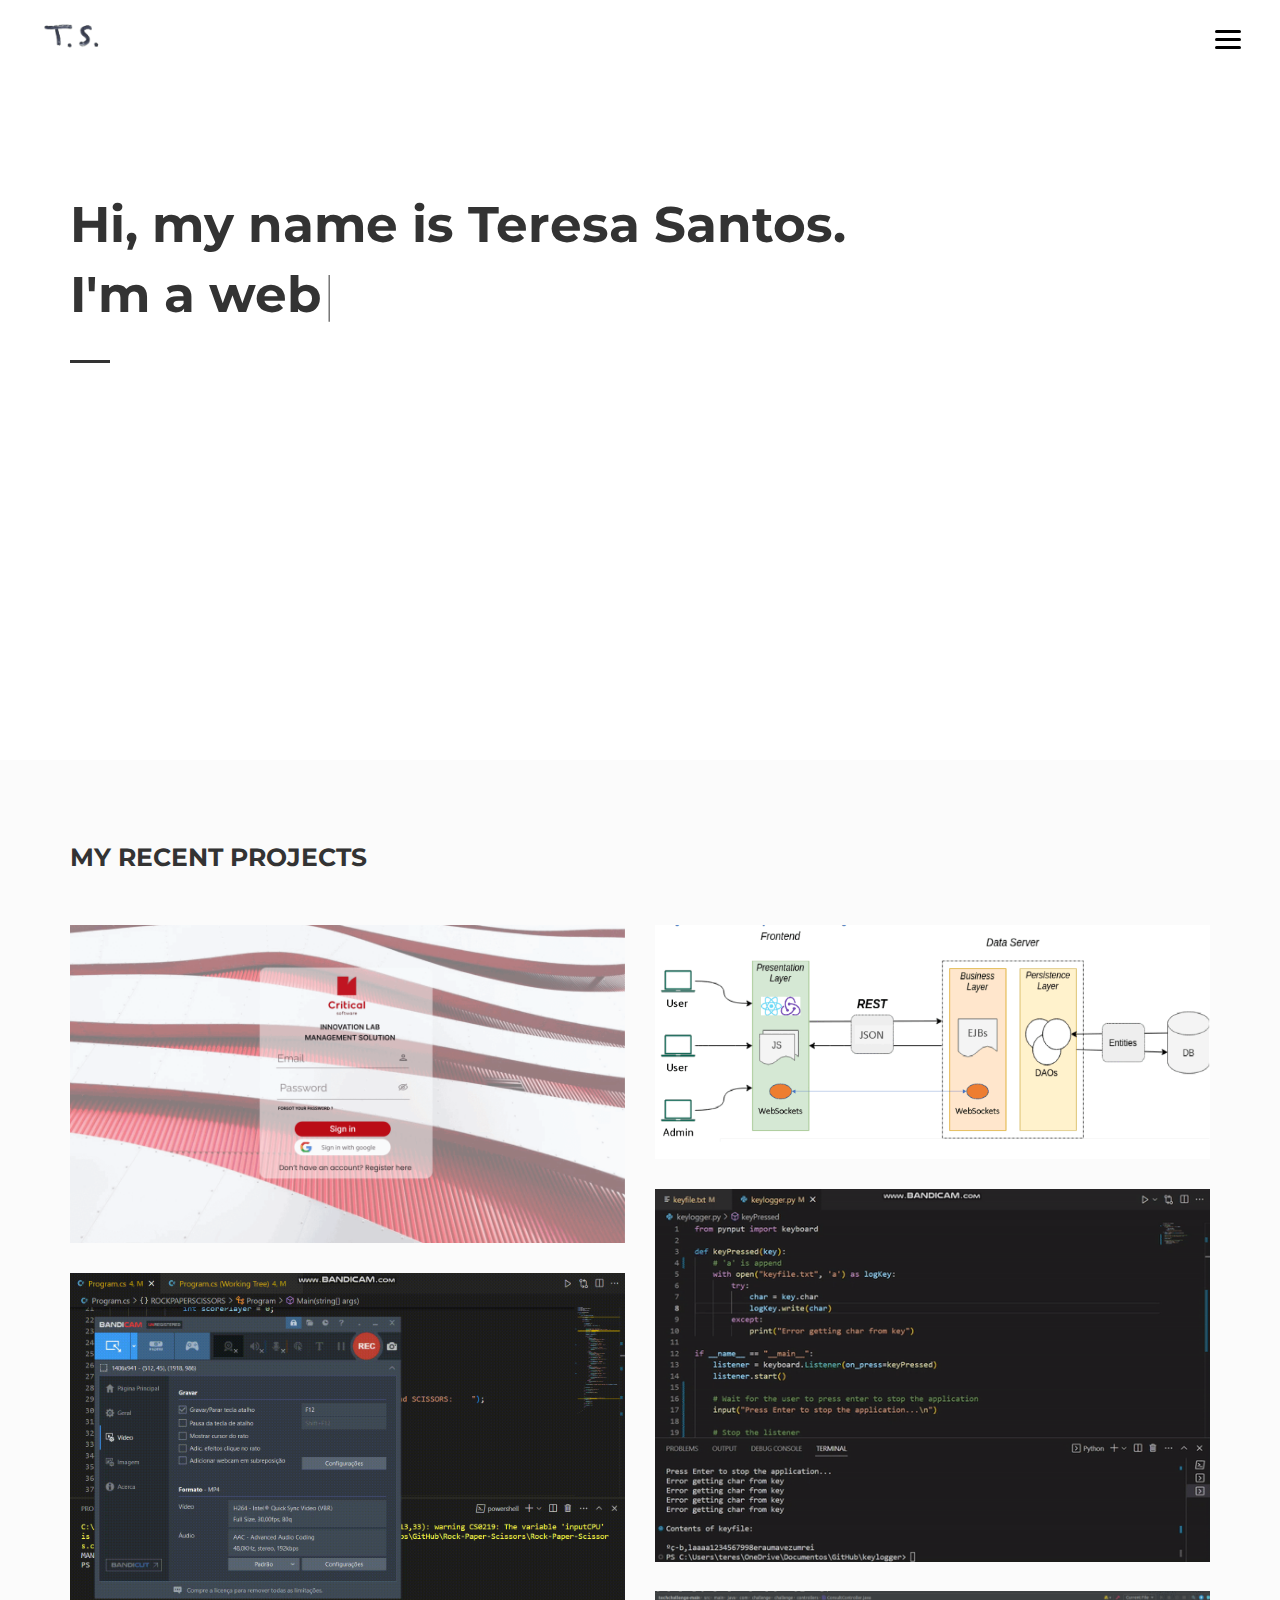
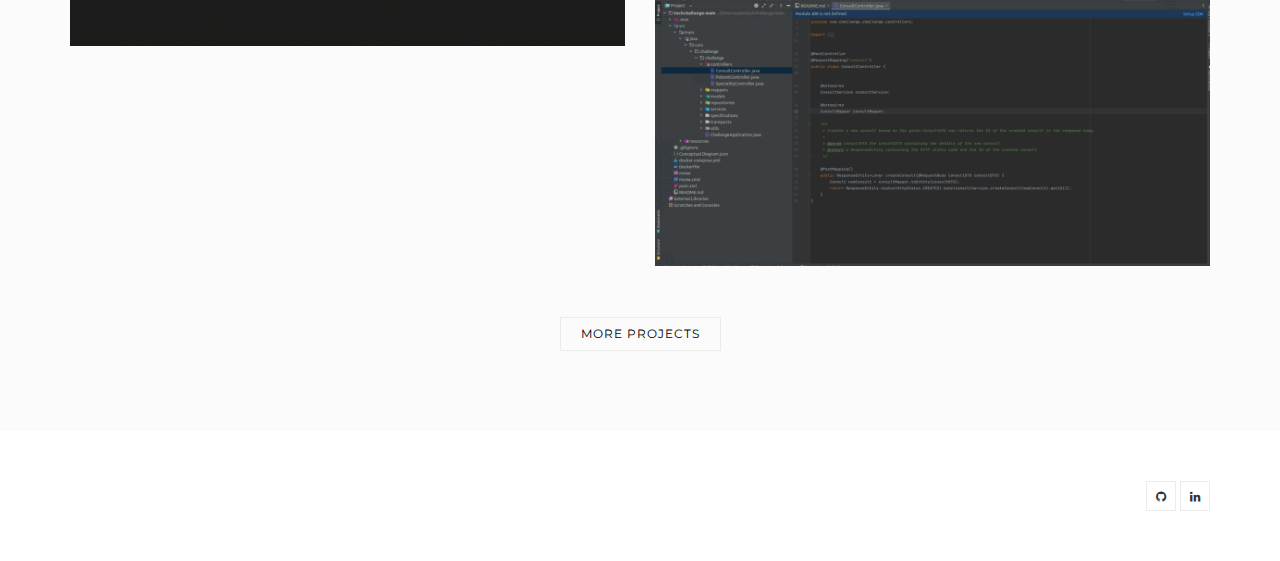
<file: index.html>
<!DOCTYPE html>
<html>
	<head>
		<title>Teresa Santos</title>
		<meta charset="utf-8">
		<meta name="viewport" content="width=device-width, initial-scale=1.0, maximum-scale=1.0, user-scalable=no">
		<meta name="format-detection" content="telephone=no">
		<meta name="apple-mobile-web-app-capable" content="yes">
		<!-- Fonts-->
		<link rel="stylesheet" type="text/css" href="utils/fonts/fontawesome/font-awesome.min.css">
		<link rel="stylesheet" type="text/css" href="utils/fonts/pe-icon/pe-icon.css">
		<!-- Vendors-->
		<link rel="stylesheet" type="text/css" href="utils/vendors/bootstrap/grid.css">
		<link rel="stylesheet" type="text/css" href="utils/vendors/magnific-popup/magnific-popup.min.css">
		<link rel="stylesheet" type="text/css" href="utils/vendors/swiper/swiper.css">
		<!-- App & fonts-->
		<link rel="stylesheet" type="text/css" href="https://fonts.googleapis.com/css?family=Montserrat:300,400,500,600,700|Open+Sans:400,700">
		<link rel="stylesheet" type="text/css" id="app-stylesheet" href="utils/css/main.css">
    <link rel="icon" type="image/x-icon" href="ts-2.png">
	</head>
	
	<body>
		<div class="page-wrap" id="root">
			
			<!-- header -->
			<header class="header header--fixed">
				<div class="header__inner">
					<div class="header__logo"><a href="index.html"><img src="1133692.png" alt="" style="height: 33px; padding-left: 20px;margin: 0;"/></a></div>
					<div class="navbar-toggle" id="fs-button">
						<div class="navbar-icon"><span></span></div>
					</div>
				</div>
				
				<!-- fullscreenmenu__module -->
				<div class="fullscreenmenu__module" trigger="#fs-button">
					
					<!-- overlay-menu -->
					<nav class="overlay-menu">
						
						<!--  -->
						<ul class="wil-menu-list">
							<li class="current-menu-item"><a href="index.html">Home</a>
							</li>
							<li><a href="aboutme.html">About Me</a>
							</li>
							<li><a href="https://github.com/teresamrsantos">My Projects</a>
							</li>
						</ul><!--  -->
						
					</nav><!-- End / overlay-menu -->
					
				</div><!-- End / fullscreenmenu__module -->
				
			</header><!-- End / header -->
			
			<!-- Content-->
			<div class="wil-content">
				
				<!-- Section -->
				<section class="awe-section">
					<div class="container">
						
						<!-- page-title -->
						<div class="page-title" style="height: 600px;">
							<h2 class="page-title__title">Hi, my name is Teresa Santos.<br>
								
								<!-- typing__module -->
								<div class="typing__module">
									<div class="typed-strings"><span>I'm  a web & software developer. <br/>
                 				    Cybersecurity enthusiast. <br/> <br/> This is a work in progress... (and so am I) </span><span></span>
									</div><span class="typed"></span>
								</div><!-- End / typing__module -->
								
							</h2>
							<p class="page-title__text"></p>
							<div class="page-title__divider"></div>
						</div><!-- End / page-title -->
						
					</div>
				</section>
				<!-- End / Section -->
				
				
				<!-- Section -->
				<section class="awe-section bg-gray">
					<div class="container">
						<div class="row">
							<div class="col-lg-6 ">
								
								<!-- title -->
								<div class="title">
									<h2 class="title__title">My Recent Projects</h2>
								</div><!-- End / title -->
								
							</div>
						</div>
						
						<div class="grid-css grid-css--masonry" data-col-lg="2" data-col-md="1" data-col-sm="1" data-col-xs="1" data-gap="30">
							<div class="grid__inner">
								<div class="grid-sizer"></div>
								
								<div class="grid-item">
									<div class="grid-item__inner">
										<div class="grid-item__content-wrapper">
											
											<!-- work -->
											<div class="work"><a href="https://github.com/teresamrsantos/InnovationLab">
													
													<!-- hoverbox ef-slide-bottom -->
													<div class="hoverbox ef-slide-bottom light">
														
														<!-- hb_front -->
														<div class="hb_front"><img src="utils/img/inovationlab.gif" alt=""/>
														</div><!-- End / hb_front -->
														
														
														<!-- hb_back -->
														<div class="hb_back">
															<h2 class="work__title">Innovation Lab</h2><span class="work__text">Web App - An interesting forum to exchange innovative ideas. <br><br>- Java <br>-ReactJS and Redux <br>- MySQL</span>
														</div><!-- End / hb_back -->
														
													</div><!-- End / hoverbox ef-slide-bottom -->
													</a>
											</div><!-- End / work -->									
										</div>
									</div>
								</div>
								

								

								<div class="grid-item">
									<div class="grid-item__inner">
										<div class="grid-item__content-wrapper">
											
											<!-- work -->
											<div class="work"><a href="https://github.com/teresamrsantos/gallery-portfolio">
													
													<!-- hoverbox ef-slide-bottom -->
													<div class="hoverbox ef-slide-bottom light">
														
														<!-- hb_front -->
														<div class="hb_front"><img src="utils/img/gallery-portfolio.gif" alt=""/>
														</div><!-- End / hb_front -->
														
														
														<!-- hb_back -->
														<div class="hb_back">
															<h2 class="work__title">Gallery Porfolio</h2><span class="work__text">Web App - A website that serves as a portfolio and showcase for an organization or gallery. It allows users to create, showcase, and manage projects and post news articles related to these projects.
															<br>- ReactJS,Redux, Javascript, HTML5, CSS <br>- Java, WebSockets <br>- JUnit and Mockito<br>- MySQL</span>
														</div><!-- End / hb_back -->
														
													</div><!-- End / hoverbox ef-slide-bottom -->
													</a>
											</div><!-- End / work -->
											
										</div>
									</div>
								</div>

								<div class="grid-item">
									<div class="grid-item__inner">
										<div class="grid-item__content-wrapper">
											
											<!-- work -->
											<div class="work"><a href="https://github.com/teresamrsantos/keylogger">
													
													<!-- hoverbox ef-slide-bottom -->
													<div class="hoverbox ef-slide-bottom light">
														
														<!-- hb_front -->
														<div class="hb_front"><img src="utils/img/keylogger.gif" alt=""/>
														</div><!-- End / hb_front -->
														
														
														<!-- hb_back -->
														<div class="hb_back">
															<h2 class="work__title">Keylogger</h2><span class="work__text">  This script uses the pynput library to monitor and capture keyboard events. When a key is pressed, the keyPressed function is called, which prints the pressed key and appends it to a file. The script runs as a listener until an input is received, allowing it to continuously capture key presses. <br><br>- Python <br></span>
														</div><!-- End / hb_back -->
														
													</div><!-- End / hoverbox ef-slide-bottom -->
													</a>
											</div><!-- End / work -->
											
										</div>
									</div>
								</div>

								<div class="grid-item">
									<div class="grid-item__inner">
										<div class="grid-item__content-wrapper">
											
											<!-- work -->
											<div class="work"><a href="https://github.com/teresamrsantos/Rock-Paper-Scissors">
													
													<!-- hoverbox ef-slide-bottom -->
													<div class="hoverbox ef-slide-bottom light">
														
														<!-- hb_front -->
														<div class="hb_front"><img src="utils/img/rock-paper-scissors.gif" alt=""/>
														</div><!-- End / hb_front -->
														
														
														<!-- hb_back -->
														<div class="hb_back">
															<h2 class="work__title">>Rock Paper Scissors</h2><span class="work__text">A simple implementation of the game "Rock, Paper, Scissors" played between a human player and the computer. It allows the player to make a choice (rock, paper, or scissors) and randomly generates the computer's choice. <br><br>- C# <br></span>
														</div><!-- End / hb_back -->
														
													</div><!-- End / hoverbox ef-slide-bottom -->
													</a>
											</div><!-- End / work -->
											
										</div>
									</div>
								</div>

								<div class="grid-item">
									<div class="grid-item__inner">
										<div class="grid-item__content-wrapper">
											
											<!-- work -->
											<div class="work"><a href="https://github.com/teresamrsantos/techchallenge">
													
													<!-- hoverbox ef-slide-bottom -->
													<div class="hoverbox ef-slide-bottom light">
														
														<!-- hb_front -->
														<div class="hb_front"><img src="utils/img/techgallenge.gif" alt=""/>
														</div><!-- End / hb_front -->
														
														
														<!-- hb_back -->
														<div class="hb_back">
															<h2 class="work__title">Tech Challenge</h2><span class="work__text">Backend App - An application that allows for logging patient consultations in the hospital and facilitates the tracking of their medical conditions and symptoms. <br><br>- Java <br>- Docker <br>- Flyway <br>- PostGres</span>
														</div><!-- End / hb_back -->
														
													</div><!-- End / hoverbox ef-slide-bottom -->
													</a>
											</div><!-- End / work -->
											
										</div>
									</div>
								</div>

								
								<!--     CLOSING      -->
							</div>
						</div>
						<div class="awe-text-center mt-50">
							<a class="md-btn md-btn--outline-primary" href="https://github.com/teresamrsantos" target="_blank">More Projects
							</a>
						</div>
					</div>
				</section>
				<!-- End / Section -->
				
			</div>
			<!-- End / Content-->
			
			<!-- footer -->
			<div class="footer">
				<div class="container">
					<div class="row">
						<div class="col-md-6 col-lg-6 ">
						</div>
						<div class="col-md-6 col-lg-6 ">
							<div class="footer__social">
								
								<!-- social-icon -->
								<a class="social-icon" href="https://github.com/teresamrsantos" target="_blank"><i class="social-icon__icon fa fa-github"></i>
								</a><!-- End / social-icon -->
								
								
								<!-- social-icon -->
								<a class="social-icon" href="https://www.linkedin.com/in/teresarsantos/" target="_blank"><i class="social-icon__icon fa fa-linkedin"></i>
								</a><!-- End / social-icon -->
								
							</div>
						</div>
					</div>
				</div>
			</div><!-- End / footer -->
			
		</div>
		<!-- Vendors-->
		<script type="text/javascript" src="utils/vendors/jquery/jquery.min.js"></script>
		<script type="text/javascript" src="utils/vendors/imagesloaded/imagesloaded.pkgd.js"></script>
		<script type="text/javascript" src="utils/vendors/isotope-layout/isotope.pkgd.js"></script>
		<script type="text/javascript" src="utils/vendors/jquery-one-page/jquery.nav.min.js"></script>
		<script type="text/javascript" src="utils/vendors/jquery.easing/jquery.easing.min.js"></script>
		<script type="text/javascript" src="utils/vendors/jquery.matchHeight/jquery.matchHeight.min.js"></script>
		<script type="text/javascript" src="utils/vendors/magnific-popup/jquery.magnific-popup.min.js"></script>
		<script type="text/javascript" src="utils/vendors/masonry-layout/masonry.pkgd.js"></script>
		<script type="text/javascript" src="utils/vendors/jquery.waypoints/jquery.waypoints.min.js"></script>
		<script type="text/javascript" src="utils/vendors/swiper/swiper.jquery.js"></script>
		<script type="text/javascript" src="utils/vendors/menu/menu.js"></script>
		<script type="text/javascript" src="utils/vendors/typed/typed.min.js"></script>
		<!-- App-->
		<script type="text/javascript" src="utils/main.js"></script>
	</body>
</html>
</file>
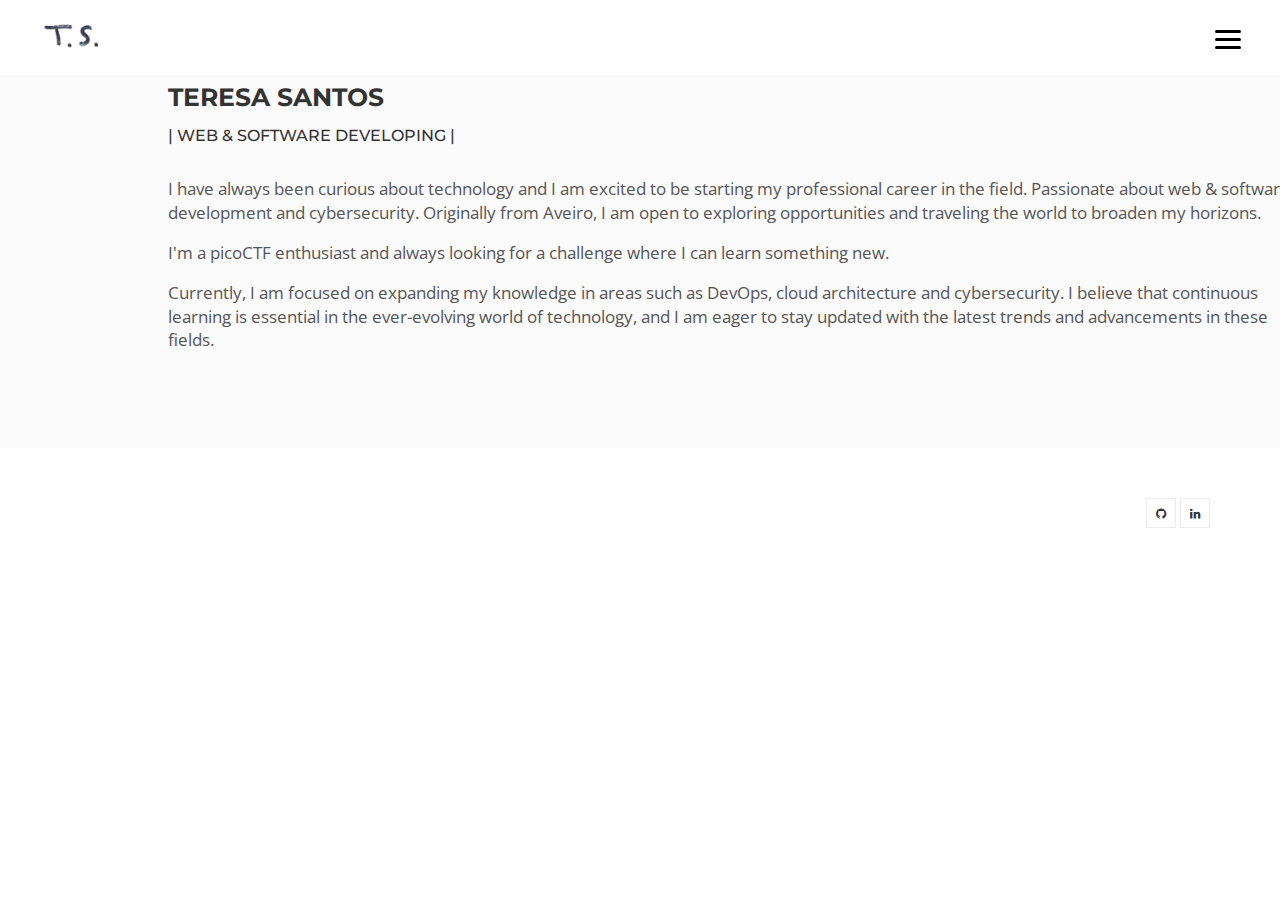
<file: aboutme.html>
<!DOCTYPE html>
<html>
	<head>
		<title>Teresa Santos</title>
		<meta charset="utf-8">
		<meta name="viewport" content="width=device-width, initial-scale=1.0, maximum-scale=1.0, user-scalable=no">
		<meta name="format-detection" content="telephone=no">
		<meta name="apple-mobile-web-app-capable" content="yes">
		<!-- Fonts-->
		<link rel="stylesheet" type="text/css" href="utils/fonts/fontawesome/font-awesome.min.css">
		<link rel="stylesheet" type="text/css" href="utils/fonts/pe-icon/pe-icon.css">
		<!-- Vendors-->
		<link rel="stylesheet" type="text/css" href="utils/vendors/bootstrap/grid.css">
		<link rel="stylesheet" type="text/css" href="utils/vendors/magnific-popup/magnific-popup.min.css">
		<link rel="stylesheet" type="text/css" href="utils/vendors/swiper/swiper.css">
		<!-- App & fonts-->
		<link rel="stylesheet" type="text/css" href="https://fonts.googleapis.com/css?family=Montserrat:300,400,500,600,700|Open+Sans:400,700">
		<link rel="stylesheet" type="text/css" id="app-stylesheet" href="utils/css/main.css">
    <link rel="icon" type="image/x-icon" href="ts-2.png">
	</head>
	
	<body>
		<div class="page-wrap" id="root">
			
			<!-- header -->
			<header class="header header--fixed">
				<div class="header__inner">
					<div class="header__logo"><a href="index.html"><img src="1133692.png" alt="" style="height: 33px; padding-left: 20px;margin: 0;"/></a></div>
					<div class="navbar-toggle" id="fs-button">
						<div class="navbar-icon"><span></span></div>
					</div>
				</div>
				
				<!-- fullscreenmenu__module -->
				<div class="fullscreenmenu__module" trigger="#fs-button">
					
					<!-- overlay-menu -->
					<nav class="overlay-menu">
						
						<!--  -->
						<ul class="wil-menu-list">
							<li class="current-menu-item"><a href="index.html">Home</a>
							</li>
							<li><a href="aboutme.html">About Me</a>
							</li>
							<li><a href="https://github.com/teresamrsantos">My Projects</a>
							</li>
						</ul><!--  -->
						
					</nav><!-- End / overlay-menu -->
					
				</div><!-- End / fullscreenmenu__module -->
				
			</header><!-- End / header -->
			
			<!-- Content-->
			<div class="wil-content">
				

				
				
				<!-- Section -->
                <section class="awe-section bg-gray">
					<div class="container">
						<div class="row">
							<div class="col-md-12 col-lg-12 col-xs-offset-0 col-sm-offset-0 col-md-offset-0 col-lg-offset-1 ">
							
								<!--  -->
								<div class="mt-15">
									<h2 class="about__title">Teresa Santos</h2>
									<p class="about__subtitle"> | WEB & SOFTWARE DEVELOPING |</p>
									<p style="font-size: 17px;">I have always been curious about technology and I am excited to be starting my professional career in the field.
										Passionate about web & software development and cybersecurity. Originally from Aveiro, I am open to exploring opportunities and traveling the world to broaden my horizons.</p>
									<p style="font-size: 17px;">I'm a picoCTF enthusiast and always looking for a challenge where I can learn something new.</p>
									  <p style="font-size: 17px;"> Currently, I am focused on expanding my knowledge in areas such as DevOps, cloud architecture and cybersecurity. I believe that continuous learning is essential in the ever-evolving world of technology, and I am eager to stay updated with the latest trends and advancements in these fields.</p>  

								</div><!-- End /  -->
								
							</div>
						</div>
					</div>
				</section>
				<!-- End / Section -->
				<!-- End / Section -->
				
			</div>
			<!-- End / Content-->
			
			<!-- footer -->
			<div class="footer">
				<div class="container">
					<div class="row">
						<div class="col-md-6 col-lg-6 ">
						</div>
						<div class="col-md-6 col-lg-6 ">
							<div class="footer__social">
								
								<!-- social-icon -->
								<a class="social-icon" href="https://github.com/teresamrsantos" target="_blank"><i class="social-icon__icon fa fa-github"></i>
								</a><!-- End / social-icon -->
								
								
								<!-- social-icon -->
								<a class="social-icon" href="https://www.linkedin.com/in/teresarsantos/" target="_blank"><i class="social-icon__icon fa fa-linkedin"></i>
								</a><!-- End / social-icon -->
								
							</div>
						</div>
					</div>
				</div>
			</div><!-- End / footer -->
			
		</div>
		<!-- Vendors-->
		<script type="text/javascript" src="utils/vendors/jquery/jquery.min.js"></script>
		<script type="text/javascript" src="utils/vendors/imagesloaded/imagesloaded.pkgd.js"></script>
		<script type="text/javascript" src="utils/vendors/isotope-layout/isotope.pkgd.js"></script>
		<script type="text/javascript" src="utils/vendors/jquery-one-page/jquery.nav.min.js"></script>
		<script type="text/javascript" src="utils/vendors/jquery.easing/jquery.easing.min.js"></script>
		<script type="text/javascript" src="utils/vendors/jquery.matchHeight/jquery.matchHeight.min.js"></script>
		<script type="text/javascript" src="utils/vendors/magnific-popup/jquery.magnific-popup.min.js"></script>
		<script type="text/javascript" src="utils/vendors/masonry-layout/masonry.pkgd.js"></script>
		<script type="text/javascript" src="utils/vendors/jquery.waypoints/jquery.waypoints.min.js"></script>
		<script type="text/javascript" src="utils/vendors/swiper/swiper.jquery.js"></script>
		<script type="text/javascript" src="utils/vendors/menu/menu.js"></script>
		<script type="text/javascript" src="utils/vendors/typed/typed.min.js"></script>
		<!-- App-->
		<script type="text/javascript" src="utils/main.js"></script>
	</body>
</html>
</file>
<file: utils/fonts/pe-icon/pe-icon.css>
@font-face {
	font-family: 'Pe-icon-7-stroke';
	src:url('fonts/Pe-icon-7-stroke.eot?d7yf1v');
	src:url('fonts/Pe-icon-7-stroke.eot?#iefixd7yf1v') format('embedded-opentype'),
		url('fonts/Pe-icon-7-stroke.woff?d7yf1v') format('woff'),
		url('fonts/Pe-icon-7-stroke.ttf?d7yf1v') format('truetype'),
		url('fonts/Pe-icon-7-stroke.svg?d7yf1v#Pe-icon-7-stroke') format('svg');
	font-weight: normal;
	font-style: normal;
}

[class^="pe-7s-"], [class*=" pe-7s-"] {
	font-family: 'Pe-icon-7-stroke';
	speak: none;
	font-style: normal;
	font-weight: normal;
	font-variant: normal;
	text-transform: none;
	line-height: 1;

	/* Better Font Rendering =========== */
	-webkit-font-smoothing: antialiased;
	-moz-osx-font-smoothing: grayscale;
}

.pe-7s-album:before {
	content: "\e6aa";
}
.pe-7s-arc:before {
	content: "\e6ab";
}
.pe-7s-back-2:before {
	content: "\e6ac";
}
.pe-7s-bandaid:before {
	content: "\e6ad";
}
.pe-7s-car:before {
	content: "\e6ae";
}
.pe-7s-diamond:before {
	content: "\e6af";
}
.pe-7s-door-lock:before {
	content: "\e6b0";
}
.pe-7s-eyedropper:before {
	content: "\e6b1";
}
.pe-7s-female:before {
	content: "\e6b2";
}
.pe-7s-gym:before {
	content: "\e6b3";
}
.pe-7s-hammer:before {
	content: "\e6b4";
}
.pe-7s-headphones:before {
	content: "\e6b5";
}
.pe-7s-helm:before {
	content: "\e6b6";
}
.pe-7s-hourglass:before {
	content: "\e6b7";
}
.pe-7s-leaf:before {
	content: "\e6b8";
}
.pe-7s-magic-wand:before {
	content: "\e6b9";
}
.pe-7s-male:before {
	content: "\e6ba";
}
.pe-7s-map-2:before {
	content: "\e6bb";
}
.pe-7s-next-2:before {
	content: "\e6bc";
}
.pe-7s-paint-bucket:before {
	content: "\e6bd";
}
.pe-7s-pendrive:before {
	content: "\e6be";
}
.pe-7s-photo:before {
	content: "\e6bf";
}
.pe-7s-piggy:before {
	content: "\e6c0";
}
.pe-7s-plugin:before {
	content: "\e6c1";
}
.pe-7s-refresh-2:before {
	content: "\e6c2";
}
.pe-7s-rocket:before {
	content: "\e6c3";
}
.pe-7s-settings:before {
	content: "\e6c4";
}
.pe-7s-shield:before {
	content: "\e6c5";
}
.pe-7s-smile:before {
	content: "\e6c6";
}
.pe-7s-usb:before {
	content: "\e6c7";
}
.pe-7s-vector:before {
	content: "\e6c8";
}
.pe-7s-wine:before {
	content: "\e6c9";
}
.pe-7s-cloud-upload:before {
	content: "\e68a";
}
.pe-7s-cash:before {
	content: "\e68c";
}
.pe-7s-close:before {
	content: "\e680";
}
.pe-7s-bluetooth:before {
	content: "\e68d";
}
.pe-7s-cloud-download:before {
	content: "\e68b";
}
.pe-7s-way:before {
	content: "\e68e";
}
.pe-7s-close-circle:before {
	content: "\e681";
}
.pe-7s-id:before {
	content: "\e68f";
}
.pe-7s-angle-up:before {
	content: "\e682";
}
.pe-7s-wristwatch:before {
	content: "\e690";
}
.pe-7s-angle-up-circle:before {
	content: "\e683";
}
.pe-7s-world:before {
	content: "\e691";
}
.pe-7s-angle-right:before {
	content: "\e684";
}
.pe-7s-volume:before {
	content: "\e692";
}
.pe-7s-angle-right-circle:before {
	content: "\e685";
}
.pe-7s-users:before {
	content: "\e693";
}
.pe-7s-angle-left:before {
	content: "\e686";
}
.pe-7s-user-female:before {
	content: "\e694";
}
.pe-7s-angle-left-circle:before {
	content: "\e687";
}
.pe-7s-up-arrow:before {
	content: "\e695";
}
.pe-7s-angle-down:before {
	content: "\e688";
}
.pe-7s-switch:before {
	content: "\e696";
}
.pe-7s-angle-down-circle:before {
	content: "\e689";
}
.pe-7s-scissors:before {
	content: "\e697";
}
.pe-7s-wallet:before {
	content: "\e600";
}
.pe-7s-safe:before {
	content: "\e698";
}
.pe-7s-volume2:before {
	content: "\e601";
}
.pe-7s-volume1:before {
	content: "\e602";
}
.pe-7s-voicemail:before {
	content: "\e603";
}
.pe-7s-video:before {
	content: "\e604";
}
.pe-7s-user:before {
	content: "\e605";
}
.pe-7s-upload:before {
	content: "\e606";
}
.pe-7s-unlock:before {
	content: "\e607";
}
.pe-7s-umbrella:before {
	content: "\e608";
}
.pe-7s-trash:before {
	content: "\e609";
}
.pe-7s-tools:before {
	content: "\e60a";
}
.pe-7s-timer:before {
	content: "\e60b";
}
.pe-7s-ticket:before {
	content: "\e60c";
}
.pe-7s-target:before {
	content: "\e60d";
}
.pe-7s-sun:before {
	content: "\e60e";
}
.pe-7s-study:before {
	content: "\e60f";
}
.pe-7s-stopwatch:before {
	content: "\e610";
}
.pe-7s-star:before {
	content: "\e611";
}
.pe-7s-speaker:before {
	content: "\e612";
}
.pe-7s-signal:before {
	content: "\e613";
}
.pe-7s-shuffle:before {
	content: "\e614";
}
.pe-7s-shopbag:before {
	content: "\e615";
}
.pe-7s-share:before {
	content: "\e616";
}
.pe-7s-server:before {
	content: "\e617";
}
.pe-7s-search:before {
	content: "\e618";
}
.pe-7s-film:before {
	content: "\e6a5";
}
.pe-7s-science:before {
	content: "\e619";
}
.pe-7s-disk:before {
	content: "\e6a6";
}
.pe-7s-ribbon:before {
	content: "\e61a";
}
.pe-7s-repeat:before {
	content: "\e61b";
}
.pe-7s-refresh:before {
	content: "\e61c";
}
.pe-7s-add-user:before {
	content: "\e6a9";
}
.pe-7s-refresh-cloud:before {
	content: "\e61d";
}
.pe-7s-paperclip:before {
	content: "\e69c";
}
.pe-7s-radio:before {
	content: "\e61e";
}
.pe-7s-note2:before {
	content: "\e69d";
}
.pe-7s-print:before {
	content: "\e61f";
}
.pe-7s-network:before {
	content: "\e69e";
}
.pe-7s-prev:before {
	content: "\e620";
}
.pe-7s-mute:before {
	content: "\e69f";
}
.pe-7s-power:before {
	content: "\e621";
}
.pe-7s-medal:before {
	content: "\e6a0";
}
.pe-7s-portfolio:before {
	content: "\e622";
}
.pe-7s-like2:before {
	content: "\e6a1";
}
.pe-7s-plus:before {
	content: "\e623";
}
.pe-7s-left-arrow:before {
	content: "\e6a2";
}
.pe-7s-play:before {
	content: "\e624";
}
.pe-7s-key:before {
	content: "\e6a3";
}
.pe-7s-plane:before {
	content: "\e625";
}
.pe-7s-joy:before {
	content: "\e6a4";
}
.pe-7s-photo-gallery:before {
	content: "\e626";
}
.pe-7s-pin:before {
	content: "\e69b";
}
.pe-7s-phone:before {
	content: "\e627";
}
.pe-7s-plug:before {
	content: "\e69a";
}
.pe-7s-pen:before {
	content: "\e628";
}
.pe-7s-right-arrow:before {
	content: "\e699";
}
.pe-7s-paper-plane:before {
	content: "\e629";
}
.pe-7s-delete-user:before {
	content: "\e6a7";
}
.pe-7s-paint:before {
	content: "\e62a";
}
.pe-7s-bottom-arrow:before {
	content: "\e6a8";
}
.pe-7s-notebook:before {
	content: "\e62b";
}
.pe-7s-note:before {
	content: "\e62c";
}
.pe-7s-next:before {
	content: "\e62d";
}
.pe-7s-news-paper:before {
	content: "\e62e";
}
.pe-7s-musiclist:before {
	content: "\e62f";
}
.pe-7s-music:before {
	content: "\e630";
}
.pe-7s-mouse:before {
	content: "\e631";
}
.pe-7s-more:before {
	content: "\e632";
}
.pe-7s-moon:before {
	content: "\e633";
}
.pe-7s-monitor:before {
	content: "\e634";
}
.pe-7s-micro:before {
	content: "\e635";
}
.pe-7s-menu:before {
	content: "\e636";
}
.pe-7s-map:before {
	content: "\e637";
}
.pe-7s-map-marker:before {
	content: "\e638";
}
.pe-7s-mail:before {
	content: "\e639";
}
.pe-7s-mail-open:before {
	content: "\e63a";
}
.pe-7s-mail-open-file:before {
	content: "\e63b";
}
.pe-7s-magnet:before {
	content: "\e63c";
}
.pe-7s-loop:before {
	content: "\e63d";
}
.pe-7s-look:before {
	content: "\e63e";
}
.pe-7s-lock:before {
	content: "\e63f";
}
.pe-7s-lintern:before {
	content: "\e640";
}
.pe-7s-link:before {
	content: "\e641";
}
.pe-7s-like:before {
	content: "\e642";
}
.pe-7s-light:before {
	content: "\e643";
}
.pe-7s-less:before {
	content: "\e644";
}
.pe-7s-keypad:before {
	content: "\e645";
}
.pe-7s-junk:before {
	content: "\e646";
}
.pe-7s-info:before {
	content: "\e647";
}
.pe-7s-home:before {
	content: "\e648";
}
.pe-7s-help2:before {
	content: "\e649";
}
.pe-7s-help1:before {
	content: "\e64a";
}
.pe-7s-graph3:before {
	content: "\e64b";
}
.pe-7s-graph2:before {
	content: "\e64c";
}
.pe-7s-graph1:before {
	content: "\e64d";
}
.pe-7s-graph:before {
	content: "\e64e";
}
.pe-7s-global:before {
	content: "\e64f";
}
.pe-7s-gleam:before {
	content: "\e650";
}
.pe-7s-glasses:before {
	content: "\e651";
}
.pe-7s-gift:before {
	content: "\e652";
}
.pe-7s-folder:before {
	content: "\e653";
}
.pe-7s-flag:before {
	content: "\e654";
}
.pe-7s-filter:before {
	content: "\e655";
}
.pe-7s-file:before {
	content: "\e656";
}
.pe-7s-expand1:before {
	content: "\e657";
}
.pe-7s-exapnd2:before {
	content: "\e658";
}
.pe-7s-edit:before {
	content: "\e659";
}
.pe-7s-drop:before {
	content: "\e65a";
}
.pe-7s-drawer:before {
	content: "\e65b";
}
.pe-7s-download:before {
	content: "\e65c";
}
.pe-7s-display2:before {
	content: "\e65d";
}
.pe-7s-display1:before {
	content: "\e65e";
}
.pe-7s-diskette:before {
	content: "\e65f";
}
.pe-7s-date:before {
	content: "\e660";
}
.pe-7s-cup:before {
	content: "\e661";
}
.pe-7s-culture:before {
	content: "\e662";
}
.pe-7s-crop:before {
	content: "\e663";
}
.pe-7s-credit:before {
	content: "\e664";
}
.pe-7s-copy-file:before {
	content: "\e665";
}
.pe-7s-config:before {
	content: "\e666";
}
.pe-7s-compass:before {
	content: "\e667";
}
.pe-7s-comment:before {
	content: "\e668";
}
.pe-7s-coffee:before {
	content: "\e669";
}
.pe-7s-cloud:before {
	content: "\e66a";
}
.pe-7s-clock:before {
	content: "\e66b";
}
.pe-7s-check:before {
	content: "\e66c";
}
.pe-7s-chat:before {
	content: "\e66d";
}
.pe-7s-cart:before {
	content: "\e66e";
}
.pe-7s-camera:before {
	content: "\e66f";
}
.pe-7s-call:before {
	content: "\e670";
}
.pe-7s-calculator:before {
	content: "\e671";
}
.pe-7s-browser:before {
	content: "\e672";
}
.pe-7s-box2:before {
	content: "\e673";
}
.pe-7s-box1:before {
	content: "\e674";
}
.pe-7s-bookmarks:before {
	content: "\e675";
}
.pe-7s-bicycle:before {
	content: "\e676";
}
.pe-7s-bell:before {
	content: "\e677";
}
.pe-7s-battery:before {
	content: "\e678";
}
.pe-7s-ball:before {
	content: "\e679";
}
.pe-7s-back:before {
	content: "\e67a";
}
.pe-7s-attention:before {
	content: "\e67b";
}
.pe-7s-anchor:before {
	content: "\e67c";
}
.pe-7s-albums:before {
	content: "\e67d";
}
.pe-7s-alarm:before {
	content: "\e67e";
}
.pe-7s-airplay:before {
	content: "\e67f";
}
</file>
<file: utils/css/main.css>
/*--------------------------------------------------------------------------------

	# Minimis Template 1.0 - Mar 1, 2018
	# ------------------------------------------------------------------------
	# Designed & coded by Awe7
	# Websites:  http://www.awe7.com -  Email: info@awe7.com

----------------------------------------------------------------------------------

	1. base
	2. button
	3. form-item
	4. button
	5. about
	6. contact
	7. form_item
	8. fullscreenmenu
	9. grid-css
	10. hoverbox
	11. page_title
	12. post_detail
	13. post
	14. progress
	15. socialicon
	16. title
	17. typing
	18. work_detail
	19. work
	20. footer
	21. header-01
	22. Layout
	23. Grid Boostrap 
	24. Font size
	25. Margin Padding
	26. Swiper
	27. Swiper

--------------------------------------------------------------------------------*/

/* 1. base
--------------------------------------------------------------------------------*/

a[disabled], input[disabled], button[disabled], textarea[disabled] {
    cursor: not-allowed !important;
    opacity: .5 !important;
}

a:focus, input:focus, button:focus, textarea:focus {
    outline: none;
}

p {
    margin-top: 0;
    margin-bottom: 10px;
}

img {
    max-width: 100%;
    height: auto;
    border: 0;
}

.page-wrap {
    overflow: hidden;
}

.awe-section {
    position: relative;
    background-repeat: no-repeat;
    background-size: cover;
    background-position: center center;
    z-index: 9;
    padding-top: 50px;
    padding-bottom: 50px;
}

@media (min-width: 320px) {
    .awe-section {
        padding-top: calc(6.81818vw + 28.18182px);
        padding-bottom: calc(6.81818vw + 28.18182px);
    }
}

@media (min-width: 1200px) {
    .awe-section {
        padding-top: 110px;
        padding-bottom: 110px;
    }
}

.awe-text-left, .text-left {
    text-align: left !important;
}

.awe-text-center, .text-center {
    text-align: center !important;
}

.awe-text-right, .text-right {
    text-align: right !important;
}

.awe-text-underline {
    text-decoration: underline !important;
}

.awe-round {
    border-radius: 5px !important;
}

.awe-pill {
    border-radius: 50% !important;
}

.awe-tb {
    display: table;
    width: 100%;
    height: 100%;
}

.awe-tb__cell {
    display: table-cell;
    vertical-align: middle;
}

.awe-overlay, [data-gradient-bg] > canvas {
    position: absolute;
    width: 100%;
    height: 100%;
    top: 0;
    left: 0;
    z-index: -1;
}

.awe-overlay {
    background-color: rgba(0, 0, 0, 0.4);
}

.bg-fixed {
    background-attachment: fixed;
}

.awe-bg-cover {
    background-repeat: no-repeat;
    background-size: cover;
    background-position: center center;
}

.full {
    width: 100%;
    height: 100vh;
}

.embed-responsive {
    position: relative;
    display: block;
    height: 0;
    padding: 0;
    overflow: hidden;
}

.embed-responsive.embed-responsive-4by3 {
    padding-bottom: 75%;
}

.embed-responsive.embed-responsive-16by9 {
    padding-bottom: 56.25%;
}

.embed-responsive .embed-responsive-item, .embed-responsive iframe,
.embed-responsive embed, .embed-responsive object {
    position: absolute;
    top: 0;
    bottom: 0;
    left: 0;
    width: 100%;
    height: 100%;
    border: 0;
}

/* table Responsive */

.table-responsive-01 {
    width: 100%;
    overflow-y: hidden;
    overflow-x: auto;
}

.table-responsive-01 table > thead > tr > th,
.table-responsive-01 table > thead > tr > td,
.table-responsive-01 table > tbody > tr > th,
.table-responsive-01 table > tbody > tr > td,
.table-responsive-01 table > tfoot > tr > th,
.table-responsive-01 table > tfoot > tr > td {
    white-space: nowrap;
}

@media (max-width: 991px) {
    .table-responsive-02 table, .table-responsive-02 thead,
    .table-responsive-02 tbody, .table-responsive-02 th, .table-responsive-02 td,
    .table-responsive-02 tr {
        display: block;
    }

    .table-responsive-02 thead {
        border-top: 1px solid #e8e8e8 !important;
        border-bottom: none !important;
    }

    .table-responsive-02 thead tr {
        position: absolute;
        top: -9999px;
        left: -9999px;
    }

    .table-responsive-02 tr {
        padding: 15px 0;
        border-left: 1px solid #e8e8e8;
        border-right: 1px solid #e8e8e8;
    }

    .table-responsive-02 td {
        position: relative;
        padding: 15px 10px 15px 30% !important;
    }

    .table-responsive-02 td:before {
        content: attr(data-th);
        position: absolute;
        top: 15px;
        left: 20px;
        width: 25%;
        padding-right: 10px;
    }
}

a {
    color: #d27cfac6;
}

a:hover {
    text-decoration: underline;
    color: #d27cfac6;
}

a:focus {
    text-decoration: none;
}

::-moz-selection {
    color: #fff;
    background-color: #333;
}

::selection {
    color: #fff;
    background-color: #333;
}

.awe-section {
    padding-top: 40px;
    padding-bottom: 40px;
}

@media (min-width: 320px) {
    .awe-section {
        padding-top: calc(4.54545vw + 25.45455px);
        padding-bottom: calc(4.54545vw + 25.45455px);
    }
}

@media (min-width: 1200px) {
    .awe-section {
        padding-top: 80px;
        padding-bottom: 80px;
    }
}

hr {
    margin-top: 10px;
    margin-bottom: 10px;
    border-color: #ebebeb;
}

.page-wrap {
    position: relative;
}

/* 2. button
--------------------------------------------------------------------------------*/

.md-btn {
    display: inline-block;
    border: 1px solid #ebebeb;
    box-shadow: none;
    outline: none;
    margin: 0;
    text-align: center;
    font-size: 12px;
    padding: 10px 20px;
    color: #000;
    background-color: #eee;
    transition: all .3s ease;
    text-decoration: none;
    vertical-align: middle;
    overflow: hidden;
    cursor: pointer;
    font-family: "Montserrat", sans-serif;
    line-height: 1;
    letter-spacing: 1px;
    text-transform: uppercase;
}

.md-btn:hover {
    background-color: #ebebeb;
    color: #000;
    text-decoration: underline;
}

.md-btn[disabled] {
    opacity: .65;
    cursor: not-allowed;
}

.md-btn--primary {
    background-color: #d27cfac6;
    color: #fff;
}

.md-btn--primary:hover {
    background-color: rgba(205, 79, 255, 0.8);
    color: #fff;
}

.md-btn--primary:focus {
    background-color: #000;
    color: #fff;
}

.md-btn--success {
    background-color: #5cb85c;
    color: #fff;
}

.md-btn--success:hover {
    background-color: #449d44;
    color: #fff;
}

.md-btn--success:focus {
    background-color: #449d44;
    color: #fff;
}

.md-btn--info {
    background-color: #5bc0de;
    color: #fff;
}

.md-btn--info:hover {
    background-color: #31b0d5;
    color: #fff;
}

.md-btn--info:focus {
    background-color: #31b0d5;
    color: #fff;
}

.md-btn--warning {
    background-color: #f0ad4e;
    color: #fff;
}

.md-btn--warning:hover {
    background-color: #ec971f;
    color: #fff;
}

.md-btn--warning:focus {
    background-color: #ec971f;
    color: #fff;
}

.md-btn--danger {
    background-color: #d9534f;
    color: #fff;
}

.md-btn--danger:hover {
    background-color: #c9302c;
    color: #fff;
}

.md-btn--danger:focus {
    background-color: #c9302c;
    color: #fff;
}

.md-btn--link {
    background-color: transparent;
    color: #fe6565;
}

.md-btn--link:hover {
    background-color: transparent;
    color: #fe6565;
    text-decoration: underline;
}

.md-btn--link:focus {
    background-color: transparent;
    color: #fe6565;
}

.md-btn--dark {
    background-color: #000;
    color: #fff;
}

.md-btn--dark:hover {
    background-color: #fe6565;
    color: #fff;
}

.md-btn--dark:focus {
    background-color: #fe6565;
    color: #fff;
}

.md-btn--xs {
    padding: 6px 15px;
    font-size: 12px;
}

.md-btn--sm {
    padding: 8px 15px;
    min-width: 100px;
    font-size: 12px;
}

.md-btn--md {
    padding: 10px 20px;
    min-width: 140px;
    font-size: 14px;
}

.md-btn--lg {
    padding: 14px 24px;
    min-width: 160px;
    font-size: 16px;
}

.md-btn--square {
    border-radius: 0;
}

.md-btn--round {
    border-radius: 5px;
}

.md-btn--pill {
    border-radius: 40px;
}

.md-btn--block {
    display: block;
    width: 100%;
}

.md-btn--disabled {
    opacity: .65;
    cursor: not-allowed;
}

.md-btn--outline-primary {
    background-color: transparent;
}

.md-btn--outline-primary:hover {
    background-color: #d27cfac6;
    border-color: #d27cfac6;
    color: #fff;
}

/* 3. form-item
--------------------------------------------------------------------------------*/

input:not([type="button"]):not([type="submit"]):not([type="radio"]):not([type="checkbox"]):not([type="color"]),
select2, textarea, select, product__number:not([type="text"]) {
    box-shadow: none;
    outline: none;
    margin: 0;
    border-radius: 0;
    padding: 0 15px;
    line-height: 48px;
    border: 1px solid #ebebeb;
    color: #c0c0c0;
    font-size: 14px;
    vertical-align: middle;
    height: 50px;
    width: 100%;
}

input:not([type="button"]):not([type="submit"]):not([type="radio"]):not([type="checkbox"]):not([type="color"])::-webkit-input-placeholder,
select2::-webkit-input-placeholder, textarea::-webkit-input-placeholder,
select::-webkit-input-placeholder,
product__number:not([type="text"])::-webkit-input-placeholder {
    color: #c0c0c0;
    text-transform: capitalize;
}

input:not([type="button"]):not([type="submit"]):not([type="radio"]):not([type="checkbox"]):not([type="color"])::-moz-placeholder,
select2::-moz-placeholder, textarea::-moz-placeholder, select::-moz-placeholder,
product__number:not([type="text"])::-moz-placeholder {
    color: #c0c0c0;
    text-transform: capitalize;
}

input:not([type="button"]):not([type="submit"]):not([type="radio"]):not([type="checkbox"]):not([type="color"]):-moz-placeholder,
select2:-moz-placeholder, textarea:-moz-placeholder, select:-moz-placeholder,
product__number:not([type="text"]):-moz-placeholder {
    color: #c0c0c0;
    text-transform: capitalize;
}

input:not([type="button"]):not([type="submit"]):not([type="radio"]):not([type="checkbox"]):not([type="color"]):-ms-input-placeholder,
select2:-ms-input-placeholder, textarea:-ms-input-placeholder,
select:-ms-input-placeholder,
product__number:not([type="text"]):-ms-input-placeholder {
    color: #c0c0c0;
    text-transform: capitalize;
}

input:not([type="button"]):not([type="submit"]):not([type="radio"]):not([type="checkbox"]):not([type="color"])[disabled],
select2[disabled], textarea[disabled], select[disabled],
product__number:not([type="text"])[disabled] {
    opacity: .65;
    cursor: not-allowed;
}

input:not([type="button"]):not([type="submit"]):not([type="radio"]):not([type="checkbox"]):not([type="color"]),
textarea {
    -webkit-appearance: none;
       -moz-appearance: none;
            appearance: none;
}

input[type="checkbox"], input[type="radio"] {
    width: auto !important;
}

textarea {
    line-height: 1.3;
    padding-top: 10px;
    padding-bottom: 10px;
    min-height: 80px;
    resize: none;
}

/* Typography */

body {
    margin: 0;
    padding: 0;
    line-height: 1.4;
    font-size: 16px;
    font-weight: 400;
    font-family: "Open Sans", sans-serif;
    color: #555;
}

body.awe-skin-dark {
    background-color: #333;
}

.awe-skin-dark {
    color: rgba(255, 255, 255, .8);
}

.awe-skin-dark h1, .awe-skin-dark h2, .awe-skin-dark h3, .awe-skin-dark h4,
.awe-skin-dark h5, .awe-skin-dark h6 {
    color: #fff;
}

p {
    margin-bottom: 16px;
}

a {
    transition: all .3s ease;
}

a, input, textarea, select {
    outline: none;
}

h1, h2, h3, h4, h5, h6 {
    font-weight: 700;
    line-height: 1.4;
    color: #333;
    font-family: "Montserrat", sans-serif;
}

h1 a, h2 a, h3 a, h4 a, h5 a, h6 a {
    color: inherit;
    text-decoration: none;
}

h1 a:hover, h2 a:hover, h3 a:hover, h4 a:hover, h5 a:hover, h6 a:hover {
    color: inherit;
    text-decoration: none;
}

h1 {
    font-size: 60px;
}

h2 {
    font-size: 44px;
}

h3 {
    font-size: 34px;
}

h4 {
    font-size: 25px;
}

h5 {
    font-size: 18px;
}

h6 {
    font-size: 14px;
}

h3, h1, h2, h3 {
    margin-top: 30px;
    margin-bottom: 15px;
}

h4, h5, h6 {
    margin-top: 20px;
    margin-bottom: 10px;
}

img {
    max-width: 100%;
}

blockquote {
    position: relative;
    font-family: "Montserrat", sans-serif;
    font-size: 18px;
    border: 0;
    padding: 0;
    margin: 0;
    margin-bottom: 30px;
}

blockquote p {
    font-style: italic;
    margin-bottom: 0;
}

blockquote i {
    font-size: 40px !important;
    margin-bottom: 20px;
}

blockquote cite {
    display: block;
    font-size: 16px;
    font-style: normal;
    font-family: "Open Sans", sans-serif;
    font-weight: 700;
    margin-top: 15px;
}

blockquote small {
    font-weight: 400;
}

@media (min-width: 768px) {
    blockquote {
        font-size: 24px;
    }
}

abbr {
    color: #67dee8;
    border-width: 2px;
}

mark, .mark {
    background-color: #d27cfac6;
    color: #fff;
}

ul {
    list-style: none;
    margin: 0;
    padding: 0;
}

/* 4. button
--------------------------------------------------------------------------------*/

.btn {
    text-transform: uppercase;
}

.btn-custom {
    position: relative;
    padding-right: 50px;
}

.btn-custom:after {
    content: '\F178';
    font-family: 'fontAwesome';
    position: absolute;
    top: 50%;
    right: 12px;
    transform: translateY(-50%);
}

/* 5. about
--------------------------------------------------------------------------------*/

.about__subtitle {
    color: #333;
    margin-bottom: 30px;
    font-family: "Montserrat", sans-serif;
    font-weight: 500;
}

.about__title {
    font-size: 25px;
    font-weight: bold;
    text-transform: uppercase;
    margin-top: 0;
    margin-bottom: 10px;
}

.about__text {
    font-size: 14px;
    margin-bottom: 40px;
}

.about__text p {
    margin-bottom: 20px;
}

/* 6. contact
--------------------------------------------------------------------------------*/

.contact {
    position: relative;
    padding-left: 55px;
    margin-bottom: 30px;
    z-index: 9;
}

.contact__icon {
    position: absolute;
    top: 5px;
    left: 0;
    width: 40px;
    height: 40px;
    line-height: 40px;
    border-radius: 50%;
    text-align: center;
    border: 1px solid #d27cfac6;
    color: #d27cfac6;
    font-size: 20px;
}

.contact__title {
    font-size: 16px;
    font-weight: 600;
    text-transform: uppercase;
    letter-spacing: 1px;
    margin-top: 0;
    margin-bottom: 5px;
}

.contact__text {
    font-size: 14px;
}

/* 7. form_item
--------------------------------------------------------------------------------*/

.form-item {
    margin-bottom: 25px;
    overflow: hidden;
}

.form__label {
    display: block;
    font-family: "Montserrat", sans-serif;
    text-transform: capitalize;
    color: #333;
    margin-bottom: 10px;
}

.form-wrapper {
    margin: 0 -15px;
    overflow: hidden;
}

.form-wrapper .form-item {
    padding: 0 15px;
}

.form-item-btn-center {
    text-align: center;
}

@media (min-width: 769px) {
    .form-item--half {
        width: 50%;
        float: left;
    }

    .form-item-btn-right {
        text-align: right;
    }
}

/* 8. fullscreenmenu
--------------------------------------------------------------------------------*/

.fullscreenmenu__module {
    position: fixed;
    background-color: rgba(0, 0, 0, .8);
    top: 0;
    left: 0;
    right: 0;
    width: 100%;
    height: 100%;
    opacity: 0;
    visibility: hidden;
    overflow: hidden;
    transition: all .2s linear;
}

.open {
    opacity: 1;
    visibility: visible;
    z-index: 99;
    transition: all .2s linear;
}

.open li {
    animation: fadeInUp .35s ease forwards;
    animation-delay: .1s;
}

.open li:nth-of-type(2) {
    animation-delay: .15s;
}

.open li:nth-of-type(3) {
    animation-delay: .25s;
}

.open li:nth-of-type(4) {
    animation-delay: .35s;
}

.open li:nth-of-type(5) {
    animation-delay: .45s;
}

.open li:nth-of-type(6) {
    animation-delay: .55s;
}

.open li:nth-of-type(7) {
    animation-delay: .65s;
}

.open li:nth-of-type(8) {
    animation-delay: .75s;
}

.open li:nth-of-type(9) {
    animation-delay: .85s;
}

.open li:nth-of-type(10) {
    animation-delay: .95s;
}

@keyframes fadeInUp {
    0% {
        opacity: 0;
        transform: translate3d(0, 100%, 0);
    }

    100% {
        opacity: 1;
        transform: none;
    }
}

.overlay-menu {
    position: relative;
    top: 50%;
    text-align: center;
    transform: translateY(-50%);
}

.overlay-menu ul {
    display: inline-block;
    list-style: none;
    height: 100%;
    margin: 0 auto;
    padding: 0;
    position: relative;
}

.overlay-menu ul li {
    display: block;
    position: relative;
    opacity: 0;
}

.overlay-menu ul li a {
    display: block;
    position: relative;
    overflow: hidden;
    font-family: "Montserrat", sans-serif;
    font-size: 30px;
    font-weight: 600;
    color: #fff;
    text-decoration: none;
    text-transform: uppercase;
    padding: 5px 0;
    transition: all .2s linear;
}

@media (min-width: 320px) {
    .overlay-menu ul li a {
        font-size: calc(2.27273vw + 22.72727px);
    }
}

@media (min-width: 1200px) {
    .overlay-menu ul li a {
        font-size: 50px;
    }
}

.overlay-menu ul li.active > a, .overlay-menu ul li a:hover {
    color: #d27cfac6;
    text-decoration: underline;
}

.fs-button {
    position: absolute;
    z-index: 300;
    cursor: pointer;
    width: 20px;
    height: 20px;
    transform: rotate(0deg);
    transition: .2s ease-in-out;
    cursor: pointer;
}

.fs-button span {
    background: #fff;
    display: block;
    position: absolute;
    left: 0;
    height: 3px;
    width: 100%;
    opacity: 1;
    transform: rotate(0deg);
    transition: .25s ease-in-out;
}

.fs-button span:nth-child(1) {
    top: 0;
}

.fs-button span:nth-child(2) {
    top: 6px;
}

.fs-button span:nth-child(3) {
    top: 12px;
}

.fs-button.open span:nth-child(2) {
    top: 6px;
    left: 50%;
    width: 0%;
}

.fs-button.open span:nth-child(1) {
    top: 6px;
    transform: rotate(45deg);
}

.fs-button.open span:nth-child(3) {
    top: 6px;
    transform: rotate(-45deg);
}

.grid-css .grid-item .grid-item__inner {
    position: relative;
}

.grid-css.grid-css--grid .grid-item__content-wrapper {
    position: absolute;
}

.grid-css.grid-css--grid .grid-item__content-wrapper {
    margin: 0 !important;
}

.grid-css.grid-css--grid .grid-item__inner {
    padding-top: 100%;
}

.grid-css.grid-css--grid .grid-item.extra-large .grid-item__inner,
.grid-css.grid-css--grid .grid-item.wide .grid-item__inner {
    padding-top: 50%;
}

.grid-css.grid-css--grid .grid-item.high .grid-item__inner {
    padding-top: 200%;
}

.grid-css.grid-css--grid[data-ratio="4by3"] .grid-item__inner {
    padding-top: 75%;
}

.grid-css.grid-css--grid[data-ratio="4by3"] .grid-item.extra-large .grid-item__inner,
.grid-css.grid-css--grid[data-ratio="4by3"] .grid-item.wide .grid-item__inner {
    padding-top: 37.5%;
}

.grid-css.grid-css--grid[data-ratio="4by3"] .grid-item.high .grid-item__inner {
    padding-top: 150%;
}

.grid-css.grid-css--grid[data-ratio="16by9"] .grid-item__inner {
    padding-top: 56.25%;
}

.grid-css.grid-css--grid[data-ratio="16by9"] .grid-item.extra-large .grid-item__inner,
.grid-css.grid-css--grid[data-ratio="16by9"] .grid-item.wide .grid-item__inner {
    padding-top: 28.125%;
}

.grid-css.grid-css--grid[data-ratio="16by9"] .grid-item.high .grid-item__inner {
    padding-top: 112.5%;
}

[data-col-xs="1"].grid-css .grid-item, [data-col-xs="1"].grid-css .grid-sizer {
    width: 100%;
}

[data-col-xs="2"].grid-css .grid-item, [data-col-xs="2"].grid-css .grid-sizer {
    width: 50%;
}

[data-col-xs="2"].grid-css .grid-item.wide,
[data-col-xs="2"].grid-css .grid-item.large {
    width: 100%;
}

[data-col-xs="2"].grid-css .grid-item.extra-large {
    width: 100%;
}

[data-col-xs="3"].grid-css .grid-item, [data-col-xs="3"].grid-css .grid-sizer {
    width: 33.33333%;
}

[data-col-xs="3"].grid-css .grid-item.wide,
[data-col-xs="3"].grid-css .grid-item.large {
    width: 66.66667%;
}

[data-col-xs="3"].grid-css .grid-item.extra-large {
    width: 100%;
}

[data-col-xs="4"].grid-css .grid-item, [data-col-xs="4"].grid-css .grid-sizer {
    width: 25%;
}

[data-col-xs="4"].grid-css .grid-item.wide,
[data-col-xs="4"].grid-css .grid-item.large {
    width: 50%;
}

[data-col-xs="4"].grid-css .grid-item.extra-large {
    width: 100%;
}

[data-col-xs="5"].grid-css .grid-item, [data-col-xs="5"].grid-css .grid-sizer {
    width: 20%;
}

[data-col-xs="5"].grid-css .grid-item.wide,
[data-col-xs="5"].grid-css .grid-item.large {
    width: 40%;
}

[data-col-xs="5"].grid-css .grid-item.extra-large {
    width: 100%;
}

[data-col-xs="6"].grid-css .grid-item, [data-col-xs="6"].grid-css .grid-sizer {
    width: 16.66667%;
}

[data-col-xs="6"].grid-css .grid-item.wide,
[data-col-xs="6"].grid-css .grid-item.large {
    width: 33.33333%;
}

[data-col-xs="6"].grid-css .grid-item.extra-large {
    width: 100%;
}

[data-col-xs="7"].grid-css .grid-item, [data-col-xs="7"].grid-css .grid-sizer {
    width: 14.28571%;
}

[data-col-xs="7"].grid-css .grid-item.wide,
[data-col-xs="7"].grid-css .grid-item.large {
    width: 28.57143%;
}

[data-col-xs="7"].grid-css .grid-item.extra-large {
    width: 100%;
}

[data-col-xs="8"].grid-css .grid-item, [data-col-xs="8"].grid-css .grid-sizer {
    width: 12.5%;
}

[data-col-xs="8"].grid-css .grid-item.wide,
[data-col-xs="8"].grid-css .grid-item.large {
    width: 25%;
}

[data-col-xs="8"].grid-css .grid-item.extra-large {
    width: 100%;
}

[data-col-xs="9"].grid-css .grid-item, [data-col-xs="9"].grid-css .grid-sizer {
    width: 11.11111%;
}

[data-col-xs="9"].grid-css .grid-item.wide,
[data-col-xs="9"].grid-css .grid-item.large {
    width: 22.22222%;
}

[data-col-xs="9"].grid-css .grid-item.extra-large {
    width: 100%;
}

[data-col-xs="10"].grid-css .grid-item, [data-col-xs="10"].grid-css .grid-sizer {
    width: 10%;
}

[data-col-xs="10"].grid-css .grid-item.wide,
[data-col-xs="10"].grid-css .grid-item.large {
    width: 20%;
}

[data-col-xs="10"].grid-css .grid-item.extra-large {
    width: 100%;
}

@media (min-width: 768px) {
    [data-col-sm="1"].grid-css .grid-item,
    [data-col-sm="1"].grid-css .grid-sizer {
        width: 100%;
    }

    [data-col-sm="2"].grid-css .grid-item,
    [data-col-sm="2"].grid-css .grid-sizer {
        width: 50%;
    }

    [data-col-sm="2"].grid-css .grid-item.wide,
    [data-col-sm="2"].grid-css .grid-item.large {
        width: 100%;
    }

    [data-col-sm="2"].grid-css .grid-item.extra-large {
        width: 100%;
    }

    [data-col-sm="3"].grid-css .grid-item,
    [data-col-sm="3"].grid-css .grid-sizer {
        width: 33.33333%;
    }

    [data-col-sm="3"].grid-css .grid-item.wide,
    [data-col-sm="3"].grid-css .grid-item.large {
        width: 66.66667%;
    }

    [data-col-sm="3"].grid-css .grid-item.extra-large {
        width: 100%;
    }

    [data-col-sm="4"].grid-css .grid-item,
    [data-col-sm="4"].grid-css .grid-sizer {
        width: 25%;
    }

    [data-col-sm="4"].grid-css .grid-item.wide,
    [data-col-sm="4"].grid-css .grid-item.large {
        width: 50%;
    }

    [data-col-sm="4"].grid-css .grid-item.extra-large {
        width: 100%;
    }

    [data-col-sm="5"].grid-css .grid-item,
    [data-col-sm="5"].grid-css .grid-sizer {
        width: 20%;
    }

    [data-col-sm="5"].grid-css .grid-item.wide,
    [data-col-sm="5"].grid-css .grid-item.large {
        width: 40%;
    }

    [data-col-sm="5"].grid-css .grid-item.extra-large {
        width: 100%;
    }

    [data-col-sm="6"].grid-css .grid-item,
    [data-col-sm="6"].grid-css .grid-sizer {
        width: 16.66667%;
    }

    [data-col-sm="6"].grid-css .grid-item.wide,
    [data-col-sm="6"].grid-css .grid-item.large {
        width: 33.33333%;
    }

    [data-col-sm="6"].grid-css .grid-item.extra-large {
        width: 100%;
    }

    [data-col-sm="7"].grid-css .grid-item,
    [data-col-sm="7"].grid-css .grid-sizer {
        width: 14.28571%;
    }

    [data-col-sm="7"].grid-css .grid-item.wide,
    [data-col-sm="7"].grid-css .grid-item.large {
        width: 28.57143%;
    }

    [data-col-sm="7"].grid-css .grid-item.extra-large {
        width: 100%;
    }

    [data-col-sm="8"].grid-css .grid-item,
    [data-col-sm="8"].grid-css .grid-sizer {
        width: 12.5%;
    }

    [data-col-sm="8"].grid-css .grid-item.wide,
    [data-col-sm="8"].grid-css .grid-item.large {
        width: 25%;
    }

    [data-col-sm="8"].grid-css .grid-item.extra-large {
        width: 100%;
    }

    [data-col-sm="9"].grid-css .grid-item,
    [data-col-sm="9"].grid-css .grid-sizer {
        width: 11.11111%;
    }

    [data-col-sm="9"].grid-css .grid-item.wide,
    [data-col-sm="9"].grid-css .grid-item.large {
        width: 22.22222%;
    }

    [data-col-sm="9"].grid-css .grid-item.extra-large {
        width: 100%;
    }

    [data-col-sm="10"].grid-css .grid-item,
    [data-col-sm="10"].grid-css .grid-sizer {
        width: 10%;
    }

    [data-col-sm="10"].grid-css .grid-item.wide,
    [data-col-sm="10"].grid-css .grid-item.large {
        width: 20%;
    }

    [data-col-sm="10"].grid-css .grid-item.extra-large {
        width: 100%;
    }
}

@media (min-width: 992px) {
    [data-col-md="1"].grid-css .grid-item,
    [data-col-md="1"].grid-css .grid-sizer {
        width: 100%;
    }

    [data-col-md="2"].grid-css .grid-item,
    [data-col-md="2"].grid-css .grid-sizer {
        width: 50%;
    }

    [data-col-md="2"].grid-css .grid-item.wide,
    [data-col-md="2"].grid-css .grid-item.large {
        width: 100%;
    }

    [data-col-md="2"].grid-css .grid-item.extra-large {
        width: 100%;
    }

    [data-col-md="3"].grid-css .grid-item,
    [data-col-md="3"].grid-css .grid-sizer {
        width: 33.33333%;
    }

    [data-col-md="3"].grid-css .grid-item.wide,
    [data-col-md="3"].grid-css .grid-item.large {
        width: 66.66667%;
    }

    [data-col-md="3"].grid-css .grid-item.extra-large {
        width: 100%;
    }

    [data-col-md="4"].grid-css .grid-item,
    [data-col-md="4"].grid-css .grid-sizer {
        width: 25%;
    }

    [data-col-md="4"].grid-css .grid-item.wide,
    [data-col-md="4"].grid-css .grid-item.large {
        width: 50%;
    }

    [data-col-md="4"].grid-css .grid-item.extra-large {
        width: 100%;
    }

    [data-col-md="5"].grid-css .grid-item,
    [data-col-md="5"].grid-css .grid-sizer {
        width: 20%;
    }

    [data-col-md="5"].grid-css .grid-item.wide,
    [data-col-md="5"].grid-css .grid-item.large {
        width: 40%;
    }

    [data-col-md="5"].grid-css .grid-item.extra-large {
        width: 100%;
    }

    [data-col-md="6"].grid-css .grid-item,
    [data-col-md="6"].grid-css .grid-sizer {
        width: 16.66667%;
    }

    [data-col-md="6"].grid-css .grid-item.wide,
    [data-col-md="6"].grid-css .grid-item.large {
        width: 33.33333%;
    }

    [data-col-md="6"].grid-css .grid-item.extra-large {
        width: 100%;
    }

    [data-col-md="7"].grid-css .grid-item,
    [data-col-md="7"].grid-css .grid-sizer {
        width: 14.28571%;
    }

    [data-col-md="7"].grid-css .grid-item.wide,
    [data-col-md="7"].grid-css .grid-item.large {
        width: 28.57143%;
    }

    [data-col-md="7"].grid-css .grid-item.extra-large {
        width: 100%;
    }

    [data-col-md="8"].grid-css .grid-item,
    [data-col-md="8"].grid-css .grid-sizer {
        width: 12.5%;
    }

    [data-col-md="8"].grid-css .grid-item.wide,
    [data-col-md="8"].grid-css .grid-item.large {
        width: 25%;
    }

    [data-col-md="8"].grid-css .grid-item.extra-large {
        width: 100%;
    }

    [data-col-md="9"].grid-css .grid-item,
    [data-col-md="9"].grid-css .grid-sizer {
        width: 11.11111%;
    }

    [data-col-md="9"].grid-css .grid-item.wide,
    [data-col-md="9"].grid-css .grid-item.large {
        width: 22.22222%;
    }

    [data-col-md="9"].grid-css .grid-item.extra-large {
        width: 100%;
    }

    [data-col-md="10"].grid-css .grid-item,
    [data-col-md="10"].grid-css .grid-sizer {
        width: 10%;
    }

    [data-col-md="10"].grid-css .grid-item.wide,
    [data-col-md="10"].grid-css .grid-item.large {
        width: 20%;
    }

    [data-col-md="10"].grid-css .grid-item.extra-large {
        width: 100%;
    }
}

@media (min-width: 1200px) {
    [data-col-lg="1"].grid-css .grid-item,
    [data-col-lg="1"].grid-css .grid-sizer {
        width: 100%;
    }

    [data-col-lg="2"].grid-css .grid-item,
    [data-col-lg="2"].grid-css .grid-sizer {
        width: 50%;
    }

    [data-col-lg="2"].grid-css .grid-item.wide,
    [data-col-lg="2"].grid-css .grid-item.large {
        width: 100%;
    }

    [data-col-lg="2"].grid-css .grid-item.extra-large {
        width: 100%;
    }

    [data-col-lg="3"].grid-css .grid-item,
    [data-col-lg="3"].grid-css .grid-sizer {
        width: 33.33333%;
    }

    [data-col-lg="3"].grid-css .grid-item.wide,
    [data-col-lg="3"].grid-css .grid-item.large {
        width: 66.66667%;
    }

    [data-col-lg="3"].grid-css .grid-item.extra-large {
        width: 100%;
    }

    [data-col-lg="4"].grid-css .grid-item,
    [data-col-lg="4"].grid-css .grid-sizer {
        width: 25%;
    }

    [data-col-lg="4"].grid-css .grid-item.wide,
    [data-col-lg="4"].grid-css .grid-item.large {
        width: 50%;
    }

    [data-col-lg="4"].grid-css .grid-item.extra-large {
        width: 100%;
    }

    [data-col-lg="5"].grid-css .grid-item,
    [data-col-lg="5"].grid-css .grid-sizer {
        width: 20%;
    }

    [data-col-lg="5"].grid-css .grid-item.wide,
    [data-col-lg="5"].grid-css .grid-item.large {
        width: 40%;
    }

    [data-col-lg="5"].grid-css .grid-item.extra-large {
        width: 100%;
    }

    [data-col-lg="6"].grid-css .grid-item,
    [data-col-lg="6"].grid-css .grid-sizer {
        width: 16.66667%;
    }

    [data-col-lg="6"].grid-css .grid-item.wide,
    [data-col-lg="6"].grid-css .grid-item.large {
        width: 33.33333%;
    }

    [data-col-lg="6"].grid-css .grid-item.extra-large {
        width: 100%;
    }

    [data-col-lg="7"].grid-css .grid-item,
    [data-col-lg="7"].grid-css .grid-sizer {
        width: 14.28571%;
    }

    [data-col-lg="7"].grid-css .grid-item.wide,
    [data-col-lg="7"].grid-css .grid-item.large {
        width: 28.57143%;
    }

    [data-col-lg="7"].grid-css .grid-item.extra-large {
        width: 100%;
    }

    [data-col-lg="8"].grid-css .grid-item,
    [data-col-lg="8"].grid-css .grid-sizer {
        width: 12.5%;
    }

    [data-col-lg="8"].grid-css .grid-item.wide,
    [data-col-lg="8"].grid-css .grid-item.large {
        width: 25%;
    }

    [data-col-lg="8"].grid-css .grid-item.extra-large {
        width: 100%;
    }

    [data-col-lg="9"].grid-css .grid-item,
    [data-col-lg="9"].grid-css .grid-sizer {
        width: 11.11111%;
    }

    [data-col-lg="9"].grid-css .grid-item.wide,
    [data-col-lg="9"].grid-css .grid-item.large {
        width: 22.22222%;
    }

    [data-col-lg="9"].grid-css .grid-item.extra-large {
        width: 100%;
    }

    [data-col-lg="10"].grid-css .grid-item,
    [data-col-lg="10"].grid-css .grid-sizer {
        width: 10%;
    }

    [data-col-lg="10"].grid-css .grid-item.wide,
    [data-col-lg="10"].grid-css .grid-item.large {
        width: 20%;
    }

    [data-col-lg="10"].grid-css .grid-item.extra-large {
        width: 100%;
    }
}

[data-gap="5"].grid-css .grid__inner {
    margin: -3px;
}

[data-gap="5"].grid-css .grid__inner .grid-item .grid-item__content-wrapper {
    margin: 3px;
    top: 3px;
    right: 3px;
    bottom: 3px;
    left: 3px;
}

[data-gap="10"].grid-css .grid__inner {
    margin: -5px;
}

[data-gap="10"].grid-css .grid__inner .grid-item .grid-item__content-wrapper {
    margin: 5px;
    top: 5px;
    right: 5px;
    bottom: 5px;
    left: 5px;
}

[data-gap="15"].grid-css .grid__inner {
    margin: -8px;
}

[data-gap="15"].grid-css .grid__inner .grid-item .grid-item__content-wrapper {
    margin: 8px;
    top: 8px;
    right: 8px;
    bottom: 8px;
    left: 8px;
}

[data-gap="20"].grid-css .grid__inner {
    margin: -10px;
}

[data-gap="20"].grid-css .grid__inner .grid-item .grid-item__content-wrapper {
    margin: 10px;
    top: 10px;
    right: 10px;
    bottom: 10px;
    left: 10px;
}

[data-gap="25"].grid-css .grid__inner {
    margin: -13px;
}

[data-gap="25"].grid-css .grid__inner .grid-item .grid-item__content-wrapper {
    margin: 13px;
    top: 13px;
    right: 13px;
    bottom: 13px;
    left: 13px;
}

[data-gap="30"].grid-css .grid__inner {
    margin: -15px;
}

[data-gap="30"].grid-css .grid__inner .grid-item .grid-item__content-wrapper {
    margin: 15px;
    top: 15px;
    right: 15px;
    bottom: 15px;
    left: 15px;
}

[data-gap="35"].grid-css .grid__inner {
    margin: -18px;
}

[data-gap="35"].grid-css .grid__inner .grid-item .grid-item__content-wrapper {
    margin: 18px;
    top: 18px;
    right: 18px;
    bottom: 18px;
    left: 18px;
}

[data-gap="40"].grid-css .grid__inner {
    margin: -20px;
}

[data-gap="40"].grid-css .grid__inner .grid-item .grid-item__content-wrapper {
    margin: 20px;
    top: 20px;
    right: 20px;
    bottom: 20px;
    left: 20px;
}

[data-gap="45"].grid-css .grid__inner {
    margin: -23px;
}

[data-gap="45"].grid-css .grid__inner .grid-item .grid-item__content-wrapper {
    margin: 23px;
    top: 23px;
    right: 23px;
    bottom: 23px;
    left: 23px;
}

[data-gap="50"].grid-css .grid__inner {
    margin: -25px;
}

[data-gap="50"].grid-css .grid__inner .grid-item .grid-item__content-wrapper {
    margin: 25px;
    top: 25px;
    right: 25px;
    bottom: 25px;
    left: 25px;
}

/* 9. grid-css
--------------------------------------------------------------------------------*/

.grid-css {
    margin: 0;
}

.grid-css .grid-item, .grid-css .grid-sizer {
    width: 100%;
}

.grid-css .grid-item .grid-item__inner .grid-item__content-wrapper {
    background-color: #ccc;
}

.grid-css.grid-css--grid .grid-item__content-wrapper {
    top: 0;
    right: 0;
    bottom: 0;
    left: 0;
}

.filter {
    margin: 0 -10px 30px;
}

.filter li {
    display: inline-block;
}

.filter li.current a {
    color: #000;
}

.filter a {
    display: block;
    position: relative;
    font-size: 14px;
    font-weight: 500;
    text-transform: capitalize;
    color: #555;
    padding: 5px 10px;
}

/* 10. hoverbox
--------------------------------------------------------------------------------*/

.hoverbox {
    position: relative;
    overflow: hidden;
    padding: 0 !important;
    z-index: 9;
}

.hoverbox.light .hb_back {
    background-color: rgba(255, 255, 255, .8);
    color: #333;
}

.hoverbox.light .hb_back h2, .hoverbox.light .hb_back h3,
.hoverbox.light .hb_back h4 {
    color: #333;
}

.hb_front {
    z-index: auto !important;
}

.hb_back {
    position: absolute;
    background-color: rgba(0, 0, 0, .6);
    height: 100%;
    top: 0;
    left: 0;
    right: 0;
    z-index: 9;
    overflow: hidden;
    transition: all .3s cubic-bezier(.5, .72, .24, .94);
}

.hb_back h2, .hb_back h3, .hb_back h4 {
    color: #fff;
}

.hb_back .tb {
    display: table !important;
    width: 100%;
    height: 100%;
}

/* Effect */

.ef-push-bottom .hb_back, .ef-move-top .hb_back {
    transform: translate(0, -100%);
}

.ef-push-top .hb_back, .ef-move-bottom .hb_back {
    transform: translate(0, 100%);
}

.ef-push-left .hb_back, .ef-move-right .hb_back {
    transform: translate(-100%, 0);
}

.ef-push-right .hb_back, .ef-move-left .hb_back {
    transform: translate(100%, 0);
}

.ef-classic .hb_back {
    display: none;
}

.ef-classic:hover .hb_back {
    display: block;
}

.ef-fade .hb_back {
    opacity: 0;
    visibility: hidden;
}

.ef-fade:hover .hb_back {
    opacity: 1;
    visibility: visible;
}

.ef-push-top:hover .hb_back, .ef-push-right:hover .hb_back,
.ef-push-bottom:hover .hb_back, .ef-push-left:hover .hb_back,
.ef-move-top:hover .hb_back, .ef-move-right:hover .hb_back,
.ef-move-bottom:hover .hb_back, .ef-move-left:hover .hb_back {
    transform: translate(0, 0);
}

.ef-push-top .hb_front, .ef-push-right .hb_front, .ef-push-bottom .hb_front,
.ef-push-left .hb_front {
    transition: all .3s cubic-bezier(.5, .72, .24, .94);
}

.ef-push-top:hover .hb_back, .ef-push-right:hover .hb_back,
.ef-push-bottom:hover .hb_back, .ef-push-left:hover .hb_back {
    transform: translate(0, 0);
}

.ef-push-top:hover .hb_front {
    transform: translate(0, -100%);
}

.ef-push-bottom:hover .hb_front {
    transform: translate(0, 100%);
}

.ef-push-left:hover .hb_front {
    transform: translate(100%, 0);
}

.ef-push-right:hover .hb_front {
    transform: translate(-100%, 0);
}

.ef-flip-y, .ef-flip-x {
    overflow: visible;
    -webkit-perspective: 0;
}

.ef-flip-y .ef-caption-outer, .ef-flip-x .ef-caption-outer {
    overflow: visible !important;
}

.ef-flip-y .hb_back, .ef-flip-y .hb_front, .ef-flip-x .hb_back,
.ef-flip-x .hb_front {
    -webkit-backface-visibility: hidden;
            backface-visibility: hidden;
    transition: all .5s cubic-bezier(.5, .72, .24, .94);
}

.ef-flip-y .hb_front {
    transform: perspective(200em) rotateY(0);
}

.ef-flip-y .hb_back {
    transform: perspective(200em) rotateY(180deg);
}

.ef-flip-y:hover .hb_front {
    transform: perspective(200em) rotateY(-180deg);
}

.ef-flip-y:hover .hb_back {
    z-index: 9;
    transform: perspective(200em) rotateY(0);
}

.ef-flip-x .hb_front {
    transform: perspective(200em) rotateX(0);
}

.ef-flip-x .hb_back {
    transform: perspective(200em) rotateX(-180deg);
}

.ef-flip-x:hover .hb_front {
    transform: perspective(200em) rotateX(180deg);
}

.ef-flip-x:hover .hb_back {
    z-index: 9;
    transform: perspective(200em) rotateX(0);
}

.ef-slide-top .hb_front, .ef-slide-right .hb_front, .ef-slide-bottom .hb_front,
.ef-slide-left .hb_front {
    transform: translate(0, 0);
    transition: all .3s cubic-bezier(.5, .72, .24, .94);
}

.ef-slide-top .hb_back, .ef-slide-right .hb_back, .ef-slide-bottom .hb_back,
.ef-slide-left .hb_back {
    z-index: -1;
}

.ef-slide-top .hb_back > *, .ef-slide-right .hb_back > *,
.ef-slide-bottom .hb_back > *, .ef-slide-left .hb_back > * {
    opacity: 0;
    transition: all .3s cubic-bezier(.5, .72, .24, .94);
}

.ef-slide-top:hover .hb_back > *, .ef-slide-right:hover .hb_back > *,
.ef-slide-bottom:hover .hb_back > *, .ef-slide-left:hover .hb_back > * {
    opacity: 1;
    transform: scale(1);
}

.ef-slide-top:hover .hb_front {
    transform: translate(0, -100%);
}

.ef-slide-right:hover .hb_front {
    transform: translate(100%, 0);
}

.ef-slide-bottom:hover .hb_front {
    transform: translate(0, 100%);
}

.ef-slide-left:hover .hb_front {
    transform: translate(-100%, 0);
}

.ef-zoom-in .hb_back {
    opacity: 0;
    transform: scale(0);
    transition: all .3s ease;
}

.ef-zoom-in:hover .hb_back {
    opacity: 1;
    transform: scale(1);
}

.ef-hoverdir .hb_back {
    top: 0;
    left: 100%;
    right: auto;
    width: 100%;
    transition: none;
}

/* 11. page_title
--------------------------------------------------------------------------------*/

.page-title {
    padding: 110px 0 40px 0;
}

.page-title__title {
    font-size: 30px;
    margin-top: 0;
    margin-bottom: 0;
}

@media (min-width: 320px) {
    .page-title__title {
        font-size: calc(2.27273vw + 22.72727px);
    }
}

@media (min-width: 1200px) {
    .page-title__title {
        font-size: 50px;
    }
}

.page-title__title .typing__module {
    display: inline-block;
}

.page-title__text {
    font-size: 16px;
    color: #a3a3a3;
}

.page-title__divider {
    width: 40px;
    height: 3px;
    background-color: #333;
    margin-top: 30px;
}

.page-title__social {
    margin-top: 30px;
}

.page-title__social > a {
    width: 40px;
    height: 40px;
    line-height: 40px;
}

/* 12. post_detail
--------------------------------------------------------------------------------*/

.post-detail__title {
    font-size: 25px;
    text-transform: uppercase;
    margin-top: 0;
    margin-bottom: 5px;
}

@media (min-width: 320px) {
    .post-detail__title {
        font-size: calc(1.70455vw + 19.54545px);
    }
}

@media (min-width: 1200px) {
    .post-detail__title {
        font-size: 40px;
    }
}

.post-detail__cat {
    display: inline-block;
    font-family: "Montserrat", sans-serif;
    font-size: 12px;
    text-transform: uppercase;
    color: #d27cfac6;
    margin-bottom: 0;
}

.post-detail__meta {
    text-transform: capitalize;
    font-size: 12px;
    margin-bottom: 40px;
}

.post-detail__meta .author {
    font-weight: 600;
    color: #c0c0c0;
    margin-left: 5px;
}

.post-detail__meta .author a:hover {
    text-decoration: none;
}

.post-detail__media {
    margin-bottom: 30px;
}

.post-detail__entry {
    font-size: 14px;
    padding: 10px 0 40px;
}

/* 13. post
--------------------------------------------------------------------------------*/

.post:hover img {
    transform: scale(1.1, 1.1) translateZ(0);
}

.post__media {
    overflow: hidden;
}

.post__media img {
    transform: scale(1, 1) translateZ(0);
    transition: all .3s ease;
}

.post__body {
    padding: 30px 20px;
    background-color: #fff;
}

.post__body .md-btn {
    text-transform: capitalize;
}

.post__title {
    font-size: 18px;
    text-transform: uppercase;
    margin-top: 0;
    margin-bottom: 10px;
}

.post__text {
    font-size: 14px;
    color: #c0c0c0;
    margin-bottom: 20px;
}

.post__meta {
    text-transform: capitalize;
    font-size: 12px;
    margin-bottom: 10px;
}

.post__meta .author {
    font-weight: 600;
    color: #c0c0c0;
    margin-left: 5px;
}

.post__meta .author a:hover {
    text-decoration: none;
}

/* 14. progress
--------------------------------------------------------------------------------*/

.progress {
    margin-bottom: 30px;
}

.progress__title {
    font-size: 14px;
    text-transform: uppercase;
    margin-top: 0;
    margin-bottom: 10px;
}

.progress__wrap {
    position: relative;
    width: 100%;
    height: 6px;
    border-radius: 0;
    background-color: #eee;
    box-shadow: 0 0 0;
}

.progress__bar {
    position: absolute;
    background-color: #d27cfac6;
    left: 0;
    top: 0;
    bottom: 0;
    width: 0;
    box-shadow: 0 0 0;
    transition: width 1s ease;
}

.progress__number {
    position: absolute;
    right: 0;
    top: -30px;
    display: inline-block;
    height: 20px;
    font-weight: bold;
    font-size: 14px;
    color: #333;
}

.awe-skin-dark .progress__wrap {
    background-color: #666;
}

/* 15. socialicon
--------------------------------------------------------------------------------*/

.social-icon {
    display: inline-block;
    width: 30px;
    height: 30px;
    line-height: 30px;
    font-size: 12px;
    color: #333;
    text-align: center;
    border: 1px solid #ebebeb;
    transition: all .3s ease;
}

.social-icon:hover {
    border-color: #d27cfac6;
    background-color: #d27cfac6;
    color: #fff;
}

.social-icon__text {
    margin-left: 6px;
}

/* 16. title
--------------------------------------------------------------------------------*/

.title {
    margin-bottom: 50px;
}

.title__title {
    font-size: 25px;
    font-weight: bold;
    text-transform: uppercase;
    margin-top: 0;
    margin-bottom: 0;
}

/* 17. typing
--------------------------------------------------------------------------------*/

.typed-cursor {
    opacity: 1;
    font-weight: 100;
    animation: blink .7s infinite;
}

@keyframes blink {
    0% {
        opacity: 1;
    }

    50% {
        opacity: 0;
    }

    100% {
        opacity: 1;
    }
}

/* 18. work_detail
--------------------------------------------------------------------------------*/

.work-detail__title {
    font-size: 25px;
    line-height: 1;
    text-transform: uppercase;
    margin-top: 0;
    margin-bottom: 5px;
}

@media (min-width: 320px) {
    .work-detail__title {
        font-size: calc(1.70455vw + 19.54545px);
    }
}

@media (min-width: 1200px) {
    .work-detail__title {
        font-size: 40px;
    }
}

.work-detail__cat {
    display: inline-block;
    font-family: "Montserrat", sans-serif;
    text-transform: uppercase;
    color: #333;
    margin-bottom: 5px;
}

.work-detail__text {
    font-size: 14px;
    text-transform: capitalize;
    margin-bottom: 30px;
}

.work-detail__meta {
    text-transform: capitalize;
    font-size: 12px;
    margin-bottom: 40px;
}

.work-detail__meta .author {
    font-weight: 600;
    color: #c0c0c0;
    margin-left: 5px;
}

.work-detail__meta .author a:hover {
    text-decoration: none;
}

.work-detail__media {
    margin-bottom: 30px;
}

.work-detail__entry {
    font-size: 14px;
    padding: 10px 0 40px;
}

.work-detail__entry .work-img {
    margin-top: 30px;
}

/* 19. work
--------------------------------------------------------------------------------*/

.work {
    position: relative;
}

.work .hb_back {
    padding: 20px;
}

.work__title {
    font-size: 18px;
    text-transform: uppercase;
    font-weight: bold;
    margin-top: 0;
    margin-bottom: 0;
}

@media (min-width: 320px) {
    .work__title {
        font-size: calc(.45455vw + 16.54545px);
    }
}

@media (min-width: 1200px) {
    .work__title {
        font-size: 22px;
    }
}

.work__text {
    font-size: 14px;
}

@media (min-width: 993px) {
    .work .hb_back {
        padding: 30px;
    }
}

/* 20. footer
--------------------------------------------------------------------------------*/

.footer {
    position: relative;
    padding: 50px 0;
    text-align: center;
}

.footer__coppy {
    color: #a3a3a3;
}

@media (min-width: 993px) {
    .footer {
        text-align: left;
    }

    .footer__coppy {
        margin-bottom: 0;
    }

    .footer__social {
        text-align: right;
    }
}

/* 21. header-01
--------------------------------------------------------------------------------*/

.header {
    padding: 10px 20px;
    transition: all .3s cubic-bezier(.91, .04, .13, .99);
    position: relative;
}

.header.header--fixed {
    position: fixed;
    top: 0;
    left: 0;
    width: 100%;
    background-color: #fff;
    z-index: 999;
}

.header.is-scroll {
    top: 0;
    box-shadow: 0 2px 92px 0 rgba(0, 0, 0, .18);
}

.header__inner {
    position: relative;
    display: -ms-flexbox;
    display: flex;
    padding: 10px 0;
    -ms-flex-pack: justify;
    justify-content: space-between;
    -ms-flex-align: center;
    align-items: center;
    z-index: 999;
}

.navbar-toggle {
    position: relative;
    width: 50px;
    height: 35px;
    cursor: pointer;
}

.navbar-toggle .navbar-icon {
    position: absolute;
    top: 18px;
    left: 5px;
}

.navbar-toggle.open .navbar-icon span {
    transition-delay: .12s;
    transition-timing-function: cubic-bezier(.215, .61, .355, 1);
    transform: rotate(225deg);
}

.navbar-toggle.open .navbar-icon span:before {
    top: 0;
    transition: top .1s ease-out, opacity .1s ease-out .12s;
    opacity: 0;
}

.navbar-toggle.open .navbar-icon span:after {
    bottom: 0;
    transition: bottom .1s ease-out, transform .22s cubic-bezier(.215, .61, .355, 1) .12s;
    transform: rotate(-90deg);
}

.navbar-icon span, .navbar-icon span:after, .navbar-icon span:before {
    position: absolute;
    width: 26px;
    height: 3px;
    transition-timing-function: ease;
    transition-duration: .15s;
    transition-property: transform;
    border-radius: 4px;
    background-color: #000;
}

.open .navbar-icon span, .open .navbar-icon span:after,
.open .navbar-icon span:before {
    background-color: #fff;
}

.navbar-icon span {
    transition-timing-function: cubic-bezier(.55, .055, .675, .19);
    transition-duration: .22s;
}

.navbar-icon span:after, .navbar-icon span:before {
    content: "";
    display: block;
}

.navbar-icon span:before {
    top: -8px;
    transition: top .1s ease-in .25s, opacity .1s ease-in;
}

.navbar-icon span:after {
    bottom: -8px;
    transition: bottom .1s ease-in .25s, transform .22s cubic-bezier(.55, .055, .675, .19);
}

/* 22. Layout
--------------------------------------------------------------------------------*/

.main-content, .sidebar-left, .sidebar-right {
    margin-bottom: 40px;
}

.sidebar-left .form-item--button .select2-container--default .select2-selection--single .select2-selection__arrow,
.sidebar-right .form-item--button .select2-container--default .select2-selection--single .select2-selection__arrow {
    width: 25px;
    border-left: 0;
}

.sidebar-left .form-item--button .awe-btn,
.sidebar-right .form-item--button .awe-btn {
    padding-left: 20px;
    padding-right: 20px;
}

/* 23. Grid Boostrap 
--------------------------------------------------------------------------------*/

.no-gutters {
    margin: 0;
}

.no-gutters > .col, .no-gutters > [class*="col-"] {
    padding-right: 0;
    padding-left: 0;
}

/* 24. Font size
--------------------------------------------------------------------------------*/

.f-subtitle {
    font-size: 22px;
    font-weight: 300;
}

.fz-16 {
    font-size: 16px;
}

.bg-gray {
    background-color: #fbfbfb;
}

/* 25. Margin Padding
--------------------------------------------------------------------------------*/

.mb-0 {
    margin-bottom: 0 !important;
}

.mt-0 {
    margin-top: 0 !important;
}

.pd-0 {
    padding: 0;
}

.mb-20 {
    margin-bottom: 20px;
}

.mt-20 {
    margin-top: 20px;
}

.pt-20 {
    padding-top: 20px;
}

.pb-20 {
    padding-bottom: 20px;
}

.mb-25 {
    margin-bottom: 25px;
}

.mt-25 {
    margin-top: 25px;
}

.pt-25 {
    padding-top: 25px;
}

.pb-25 {
    padding-bottom: 25px;
}

.mb-30 {
    margin-bottom: 30px;
}

.mt-30 {
    margin-top: 30px;
}

.pt-30 {
    padding-top: 30px;
}

.pb-30 {
    padding-bottom: 30px;
}

.mb-35 {
    margin-bottom: 35px;
}

.mt-35 {
    margin-top: 35px;
}

.pt-35 {
    padding-top: 35px;
}

.pb-35 {
    padding-bottom: 35px;
}

.mb-40 {
    margin-bottom: 40px;
}

.mt-40 {
    margin-top: 40px;
}

.pt-40 {
    padding-top: 40px;
}

.pb-40 {
    padding-bottom: 40px;
}

.mb-45 {
    margin-bottom: 45px;
}

.mt-45 {
    margin-top: 45px;
}

.pt-45 {
    padding-top: 45px;
}

.pb-45 {
    padding-bottom: 45px;
}

.mb-50 {
    margin-bottom: 50px;
}

.mt-50 {
    margin-top: 50px;
}

.pt-50 {
    padding-top: 50px;
}

.pb-50 {
    padding-bottom: 50px;
}

.mb-55 {
    margin-bottom: 55px;
}

.mt-55 {
    margin-top: 55px;
}

.pt-55 {
    padding-top: 55px;
}

.pb-55 {
    padding-bottom: 55px;
}

.mb-60 {
    margin-bottom: 60px;
}

.mt-60 {
    margin-top: 60px;
}

.pt-60 {
    padding-top: 60px;
}

.pb-60 {
    padding-bottom: 60px;
}

.mb-65 {
    margin-bottom: 65px;
}

.mt-65 {
    margin-top: 65px;
}

.pt-65 {
    padding-top: 65px;
}

.pb-65 {
    padding-bottom: 65px;
}

.mb-70 {
    margin-bottom: 70px;
}

.mt-70 {
    margin-top: 70px;
}

.pt-70 {
    padding-top: 70px;
}

.pb-70 {
    padding-bottom: 70px;
}

.mb-75 {
    margin-bottom: 75px;
}

.mt-75 {
    margin-top: 75px;
}

.pt-75 {
    padding-top: 75px;
}

.pb-75 {
    padding-bottom: 75px;
}

/* 26. Swiper
--------------------------------------------------------------------------------*/

.swiper-pagination-custom {
    margin-top: 20px;
    text-align: center;
}

.swiper-pagination-bullet {
    width: 10px;
    height: 10px;
    background-color: #d27cfac6;
    vertical-align: middle;
}

.swiper-container-horizontal > .swiper-pagination-bullets .swiper-pagination-bullet {
    margin: 5px 10px;
}

/* 27. Swiper
--------------------------------------------------------------------------------*/

.mfp-iframe-holder .mfp-close, .mfp-image-holder .mfp-close {
    width: 30px;
    height: 30px;
    line-height: 30px;
    border: 1px solid #fff;
    color: #fff;
    text-align: center;
    padding-right: 0;
    right: 0;
    opacity: 1;
}

.mfp-close:active {
    top: 0;
}

.mfp-iframe-holder .mfp-close:active {
    top: -40px;
}

.mfp-zoom-in .mfp-content {
    opacity: 0;
    transition: all .4s cubic-bezier(.18, .89, .32, 1.27);
    transform: scale(.8);
}

.mfp-zoom-in.mfp-bg {
    opacity: 0;
    transition: all .3s ease-out;
}

.mfp-zoom-in.mfp-ready .mfp-content {
    opacity: 1;
    transform: scale(1);
}

.mfp-zoom-in.mfp-ready.mfp-bg {
    opacity: .8;
}

.mfp-zoom-in.mfp-removing .mfp-content {
    transform: scale(.8);
    opacity: 0;
    transition: all .4s cubic-bezier(.18, .89, .32, 1.27);
}

.mfp-zoom-in.mfp-removing.mfp-bg {
    opacity: 0;
}

.sharebox__module {
    padding: 30px 0;
    border-top: 1px solid #ebebeb;
    border-bottom: 1px solid #ebebeb;
}

.sharebox__module .social-text {
    font-family: "Montserrat", sans-serif;
    font-size: 12px;
    font-weight: 700;
    text-transform: uppercase;
    color: #333;
    margin-bottom: 20px;
}
</file>
<file: utils/vendors/bootstrap/grid.css>
/*!
 * Bootstrap v3.3.7 (http://getbootstrap.com)
 * Copyright 2011-2016 Twitter, Inc.
 * Licensed under MIT (https://github.com/twbs/bootstrap/blob/master/LICENSE)
 */
html{font-family:sans-serif;-ms-text-size-adjust:100%;-webkit-text-size-adjust:100%}body{margin:0}article,aside,details,figcaption,figure,footer,header,hgroup,main,menu,nav,section,summary{display:block}audio,canvas,progress,video{display:inline-block;vertical-align:baseline}audio:not([controls]){display:none;height:0}[hidden],template{display:none}a{background-color:transparent}a:active,a:hover{outline:0}abbr[title]{border-bottom:1px dotted}b,strong{font-weight:bold}dfn{font-style:italic}h1{font-size:2em;margin:0.67em 0}mark{background:#ff0;color:#000}small{font-size:80%}sub,sup{font-size:75%;line-height:0;position:relative;vertical-align:baseline}sup{top:-0.5em}sub{bottom:-0.25em}img{border:0}svg:not(:root){overflow:hidden}figure{margin:1em 40px}hr{-webkit-box-sizing:content-box;-moz-box-sizing:content-box;box-sizing:content-box;height:0}pre{overflow:auto}code,kbd,pre,samp{font-family:monospace, monospace;font-size:1em}button,input,optgroup,select,textarea{color:inherit;font:inherit;margin:0}button{overflow:visible}button,select{text-transform:none}button,html input[type="button"],input[type="reset"],input[type="submit"]{-webkit-appearance:button;cursor:pointer}button[disabled],html input[disabled]{cursor:default}button::-moz-focus-inner,input::-moz-focus-inner{border:0;padding:0}input{line-height:normal}input[type="checkbox"],input[type="radio"]{-webkit-box-sizing:border-box;-moz-box-sizing:border-box;box-sizing:border-box;padding:0}input[type="number"]::-webkit-inner-spin-button,input[type="number"]::-webkit-outer-spin-button{height:auto}input[type="search"]{-webkit-appearance:textfield;-webkit-box-sizing:content-box;-moz-box-sizing:content-box;box-sizing:content-box}input[type="search"]::-webkit-search-cancel-button,input[type="search"]::-webkit-search-decoration{-webkit-appearance:none}fieldset{border:1px solid #c0c0c0;margin:0 2px;padding:0.35em 0.625em 0.75em}legend{border:0;padding:0}textarea{overflow:auto}optgroup{font-weight:bold}table{border-collapse:collapse;border-spacing:0}td,th{padding:0}*{-webkit-box-sizing:border-box;-moz-box-sizing:border-box;box-sizing:border-box}*:before,*:after{-webkit-box-sizing:border-box;-moz-box-sizing:border-box;box-sizing:border-box}html{font-size:10px;-webkit-tap-highlight-color:rgba(0,0,0,0)}body{font-family:"Helvetica Neue",Helvetica,Arial,sans-serif;font-size:14px;line-height:1.42857143;color:#333;background-color:#fff}input,button,select,textarea{font-family:inherit;font-size:inherit;line-height:inherit}a{color:#337ab7;text-decoration:none}a:hover,a:focus{color:#23527c;text-decoration:underline}a:focus{outline:5px auto -webkit-focus-ring-color;outline-offset:-2px}figure{margin:0}img{vertical-align:middle}.img-responsive{display:block;max-width:100%;height:auto}.img-rounded{border-radius:6px}.img-thumbnail{padding:4px;line-height:1.42857143;background-color:#fff;border:1px solid #ddd;border-radius:4px;-webkit-transition:all .2s ease-in-out;-o-transition:all .2s ease-in-out;transition:all .2s ease-in-out;display:inline-block;max-width:100%;height:auto}.img-circle{border-radius:50%}hr{margin-top:20px;margin-bottom:20px;border:0;border-top:1px solid #eee}.sr-only{position:absolute;width:1px;height:1px;margin:-1px;padding:0;overflow:hidden;clip:rect(0, 0, 0, 0);border:0}.sr-only-focusable:active,.sr-only-focusable:focus{position:static;width:auto;height:auto;margin:0;overflow:visible;clip:auto}[role="button"]{cursor:pointer}.container{margin-right:auto;margin-left:auto;padding-left:15px;padding-right:15px}@media (min-width:768px){.container{width:750px}}@media (min-width:992px){.container{width:970px}}@media (min-width:1200px){.container{width:1170px}}.container-fluid{margin-right:auto;margin-left:auto;padding-left:15px;padding-right:15px}.row{margin-left:-15px;margin-right:-15px}.col-xs-1, .col-sm-1, .col-md-1, .col-lg-1, .col-xs-2, .col-sm-2, .col-md-2, .col-lg-2, .col-xs-3, .col-sm-3, .col-md-3, .col-lg-3, .col-xs-4, .col-sm-4, .col-md-4, .col-lg-4, .col-xs-5, .col-sm-5, .col-md-5, .col-lg-5, .col-xs-6, .col-sm-6, .col-md-6, .col-lg-6, .col-xs-7, .col-sm-7, .col-md-7, .col-lg-7, .col-xs-8, .col-sm-8, .col-md-8, .col-lg-8, .col-xs-9, .col-sm-9, .col-md-9, .col-lg-9, .col-xs-10, .col-sm-10, .col-md-10, .col-lg-10, .col-xs-11, .col-sm-11, .col-md-11, .col-lg-11, .col-xs-12, .col-sm-12, .col-md-12, .col-lg-12{position:relative;min-height:1px;padding-left:15px;padding-right:15px}.col-xs-1, .col-xs-2, .col-xs-3, .col-xs-4, .col-xs-5, .col-xs-6, .col-xs-7, .col-xs-8, .col-xs-9, .col-xs-10, .col-xs-11, .col-xs-12{float:left}.col-xs-12{width:100%}.col-xs-11{width:91.66666667%}.col-xs-10{width:83.33333333%}.col-xs-9{width:75%}.col-xs-8{width:66.66666667%}.col-xs-7{width:58.33333333%}.col-xs-6{width:50%}.col-xs-5{width:41.66666667%}.col-xs-4{width:33.33333333%}.col-xs-3{width:25%}.col-xs-2{width:16.66666667%}.col-xs-1{width:8.33333333%}.col-xs-pull-12{right:100%}.col-xs-pull-11{right:91.66666667%}.col-xs-pull-10{right:83.33333333%}.col-xs-pull-9{right:75%}.col-xs-pull-8{right:66.66666667%}.col-xs-pull-7{right:58.33333333%}.col-xs-pull-6{right:50%}.col-xs-pull-5{right:41.66666667%}.col-xs-pull-4{right:33.33333333%}.col-xs-pull-3{right:25%}.col-xs-pull-2{right:16.66666667%}.col-xs-pull-1{right:8.33333333%}.col-xs-pull-0{right:auto}.col-xs-push-12{left:100%}.col-xs-push-11{left:91.66666667%}.col-xs-push-10{left:83.33333333%}.col-xs-push-9{left:75%}.col-xs-push-8{left:66.66666667%}.col-xs-push-7{left:58.33333333%}.col-xs-push-6{left:50%}.col-xs-push-5{left:41.66666667%}.col-xs-push-4{left:33.33333333%}.col-xs-push-3{left:25%}.col-xs-push-2{left:16.66666667%}.col-xs-push-1{left:8.33333333%}.col-xs-push-0{left:auto}.col-xs-offset-12{margin-left:100%}.col-xs-offset-11{margin-left:91.66666667%}.col-xs-offset-10{margin-left:83.33333333%}.col-xs-offset-9{margin-left:75%}.col-xs-offset-8{margin-left:66.66666667%}.col-xs-offset-7{margin-left:58.33333333%}.col-xs-offset-6{margin-left:50%}.col-xs-offset-5{margin-left:41.66666667%}.col-xs-offset-4{margin-left:33.33333333%}.col-xs-offset-3{margin-left:25%}.col-xs-offset-2{margin-left:16.66666667%}.col-xs-offset-1{margin-left:8.33333333%}.col-xs-offset-0{margin-left:0}@media (min-width:768px){.col-sm-1, .col-sm-2, .col-sm-3, .col-sm-4, .col-sm-5, .col-sm-6, .col-sm-7, .col-sm-8, .col-sm-9, .col-sm-10, .col-sm-11, .col-sm-12{float:left}.col-sm-12{width:100%}.col-sm-11{width:91.66666667%}.col-sm-10{width:83.33333333%}.col-sm-9{width:75%}.col-sm-8{width:66.66666667%}.col-sm-7{width:58.33333333%}.col-sm-6{width:50%}.col-sm-5{width:41.66666667%}.col-sm-4{width:33.33333333%}.col-sm-3{width:25%}.col-sm-2{width:16.66666667%}.col-sm-1{width:8.33333333%}.col-sm-pull-12{right:100%}.col-sm-pull-11{right:91.66666667%}.col-sm-pull-10{right:83.33333333%}.col-sm-pull-9{right:75%}.col-sm-pull-8{right:66.66666667%}.col-sm-pull-7{right:58.33333333%}.col-sm-pull-6{right:50%}.col-sm-pull-5{right:41.66666667%}.col-sm-pull-4{right:33.33333333%}.col-sm-pull-3{right:25%}.col-sm-pull-2{right:16.66666667%}.col-sm-pull-1{right:8.33333333%}.col-sm-pull-0{right:auto}.col-sm-push-12{left:100%}.col-sm-push-11{left:91.66666667%}.col-sm-push-10{left:83.33333333%}.col-sm-push-9{left:75%}.col-sm-push-8{left:66.66666667%}.col-sm-push-7{left:58.33333333%}.col-sm-push-6{left:50%}.col-sm-push-5{left:41.66666667%}.col-sm-push-4{left:33.33333333%}.col-sm-push-3{left:25%}.col-sm-push-2{left:16.66666667%}.col-sm-push-1{left:8.33333333%}.col-sm-push-0{left:auto}.col-sm-offset-12{margin-left:100%}.col-sm-offset-11{margin-left:91.66666667%}.col-sm-offset-10{margin-left:83.33333333%}.col-sm-offset-9{margin-left:75%}.col-sm-offset-8{margin-left:66.66666667%}.col-sm-offset-7{margin-left:58.33333333%}.col-sm-offset-6{margin-left:50%}.col-sm-offset-5{margin-left:41.66666667%}.col-sm-offset-4{margin-left:33.33333333%}.col-sm-offset-3{margin-left:25%}.col-sm-offset-2{margin-left:16.66666667%}.col-sm-offset-1{margin-left:8.33333333%}.col-sm-offset-0{margin-left:0}}@media (min-width:992px){.col-md-1, .col-md-2, .col-md-3, .col-md-4, .col-md-5, .col-md-6, .col-md-7, .col-md-8, .col-md-9, .col-md-10, .col-md-11, .col-md-12{float:left}.col-md-12{width:100%}.col-md-11{width:91.66666667%}.col-md-10{width:83.33333333%}.col-md-9{width:75%}.col-md-8{width:66.66666667%}.col-md-7{width:58.33333333%}.col-md-6{width:50%}.col-md-5{width:41.66666667%}.col-md-4{width:33.33333333%}.col-md-3{width:25%}.col-md-2{width:16.66666667%}.col-md-1{width:8.33333333%}.col-md-pull-12{right:100%}.col-md-pull-11{right:91.66666667%}.col-md-pull-10{right:83.33333333%}.col-md-pull-9{right:75%}.col-md-pull-8{right:66.66666667%}.col-md-pull-7{right:58.33333333%}.col-md-pull-6{right:50%}.col-md-pull-5{right:41.66666667%}.col-md-pull-4{right:33.33333333%}.col-md-pull-3{right:25%}.col-md-pull-2{right:16.66666667%}.col-md-pull-1{right:8.33333333%}.col-md-pull-0{right:auto}.col-md-push-12{left:100%}.col-md-push-11{left:91.66666667%}.col-md-push-10{left:83.33333333%}.col-md-push-9{left:75%}.col-md-push-8{left:66.66666667%}.col-md-push-7{left:58.33333333%}.col-md-push-6{left:50%}.col-md-push-5{left:41.66666667%}.col-md-push-4{left:33.33333333%}.col-md-push-3{left:25%}.col-md-push-2{left:16.66666667%}.col-md-push-1{left:8.33333333%}.col-md-push-0{left:auto}.col-md-offset-12{margin-left:100%}.col-md-offset-11{margin-left:91.66666667%}.col-md-offset-10{margin-left:83.33333333%}.col-md-offset-9{margin-left:75%}.col-md-offset-8{margin-left:66.66666667%}.col-md-offset-7{margin-left:58.33333333%}.col-md-offset-6{margin-left:50%}.col-md-offset-5{margin-left:41.66666667%}.col-md-offset-4{margin-left:33.33333333%}.col-md-offset-3{margin-left:25%}.col-md-offset-2{margin-left:16.66666667%}.col-md-offset-1{margin-left:8.33333333%}.col-md-offset-0{margin-left:0}}@media (min-width:1200px){.col-lg-1, .col-lg-2, .col-lg-3, .col-lg-4, .col-lg-5, .col-lg-6, .col-lg-7, .col-lg-8, .col-lg-9, .col-lg-10, .col-lg-11, .col-lg-12{float:left}.col-lg-12{width:100%}.col-lg-11{width:91.66666667%}.col-lg-10{width:83.33333333%}.col-lg-9{width:75%}.col-lg-8{width:66.66666667%}.col-lg-7{width:58.33333333%}.col-lg-6{width:50%}.col-lg-5{width:41.66666667%}.col-lg-4{width:33.33333333%}.col-lg-3{width:25%}.col-lg-2{width:16.66666667%}.col-lg-1{width:8.33333333%}.col-lg-pull-12{right:100%}.col-lg-pull-11{right:91.66666667%}.col-lg-pull-10{right:83.33333333%}.col-lg-pull-9{right:75%}.col-lg-pull-8{right:66.66666667%}.col-lg-pull-7{right:58.33333333%}.col-lg-pull-6{right:50%}.col-lg-pull-5{right:41.66666667%}.col-lg-pull-4{right:33.33333333%}.col-lg-pull-3{right:25%}.col-lg-pull-2{right:16.66666667%}.col-lg-pull-1{right:8.33333333%}.col-lg-pull-0{right:auto}.col-lg-push-12{left:100%}.col-lg-push-11{left:91.66666667%}.col-lg-push-10{left:83.33333333%}.col-lg-push-9{left:75%}.col-lg-push-8{left:66.66666667%}.col-lg-push-7{left:58.33333333%}.col-lg-push-6{left:50%}.col-lg-push-5{left:41.66666667%}.col-lg-push-4{left:33.33333333%}.col-lg-push-3{left:25%}.col-lg-push-2{left:16.66666667%}.col-lg-push-1{left:8.33333333%}.col-lg-push-0{left:auto}.col-lg-offset-12{margin-left:100%}.col-lg-offset-11{margin-left:91.66666667%}.col-lg-offset-10{margin-left:83.33333333%}.col-lg-offset-9{margin-left:75%}.col-lg-offset-8{margin-left:66.66666667%}.col-lg-offset-7{margin-left:58.33333333%}.col-lg-offset-6{margin-left:50%}.col-lg-offset-5{margin-left:41.66666667%}.col-lg-offset-4{margin-left:33.33333333%}.col-lg-offset-3{margin-left:25%}.col-lg-offset-2{margin-left:16.66666667%}.col-lg-offset-1{margin-left:8.33333333%}.col-lg-offset-0{margin-left:0}}.clearfix:before,.clearfix:after,.container:before,.container:after,.container-fluid:before,.container-fluid:after,.row:before,.row:after{content:" ";display:table}.clearfix:after,.container:after,.container-fluid:after,.row:after{clear:both}.center-block{display:block;margin-left:auto;margin-right:auto}.pull-right{float:right !important}.pull-left{float:left !important}.hide{display:none !important}.show{display:block !important}.invisible{visibility:hidden}.text-hide{font:0/0 a;color:transparent;text-shadow:none;background-color:transparent;border:0}.hidden{display:none !important}.affix{position:fixed}
</file>
